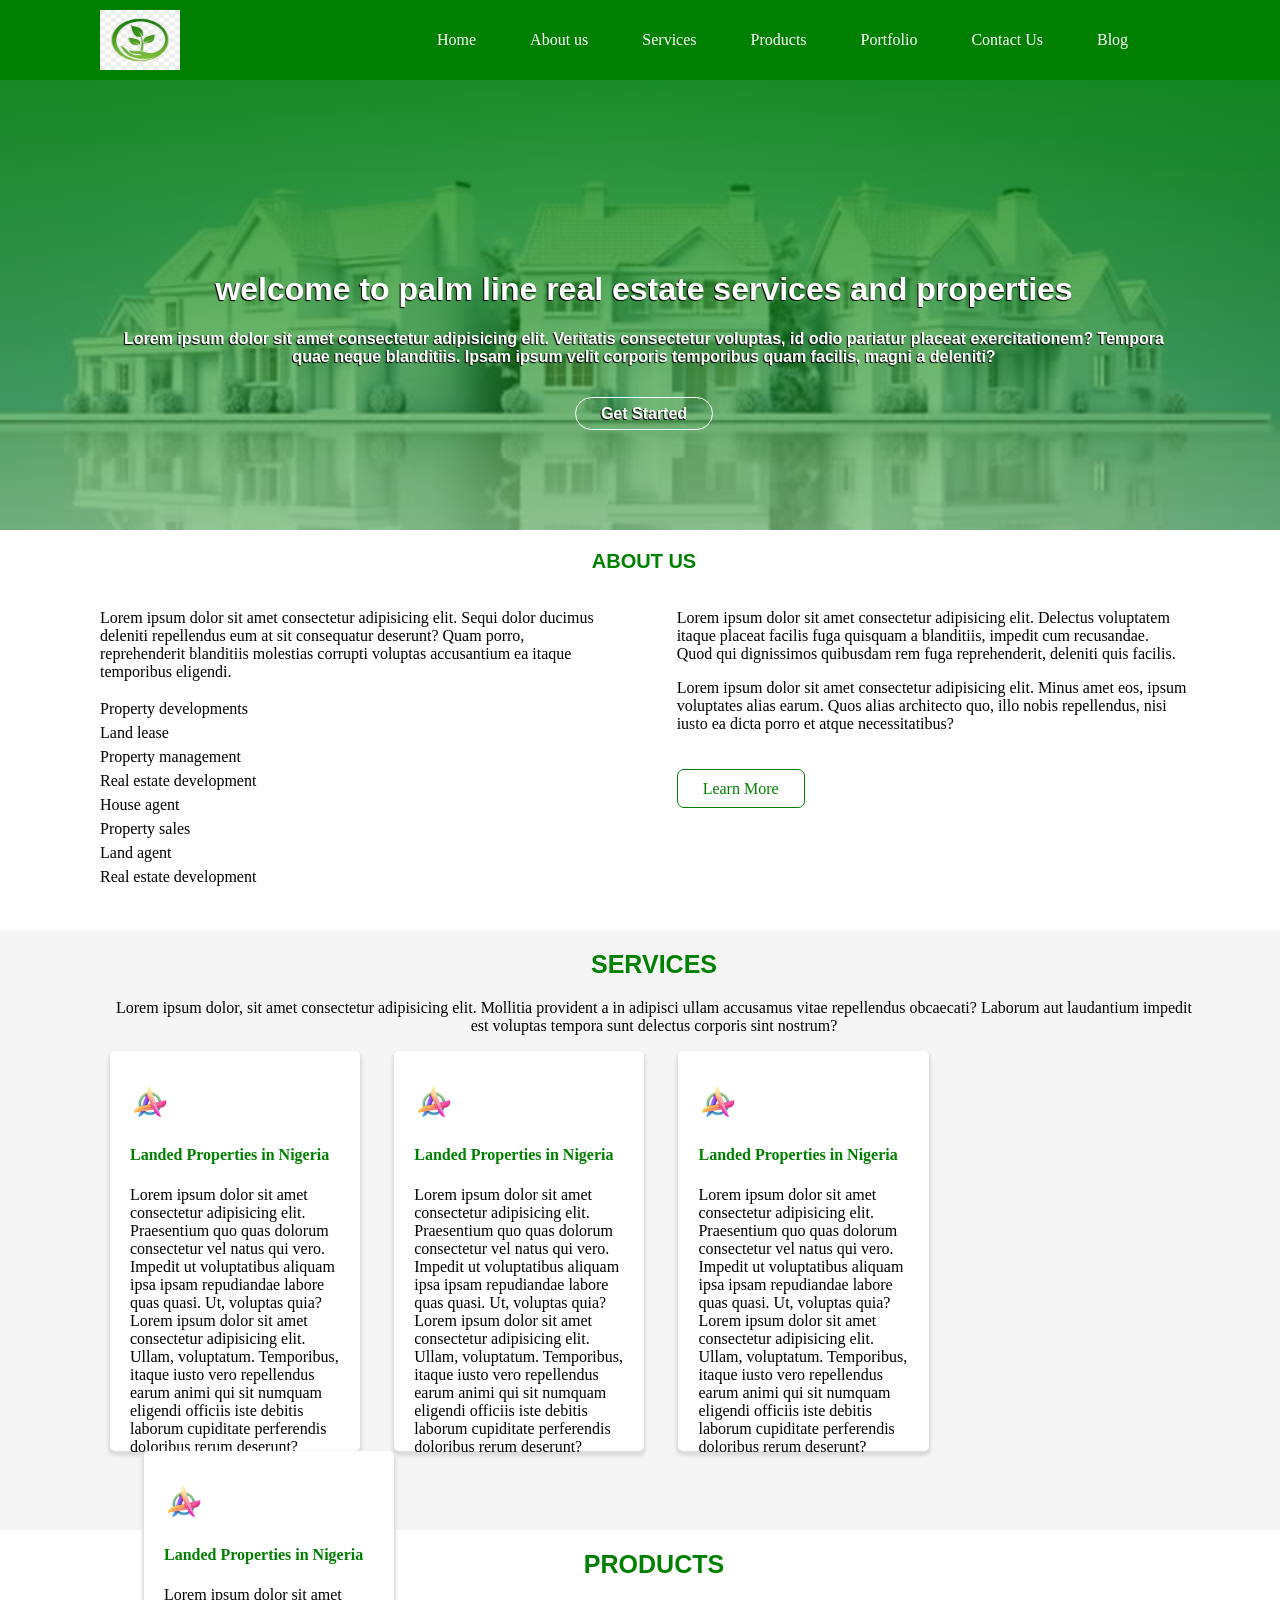
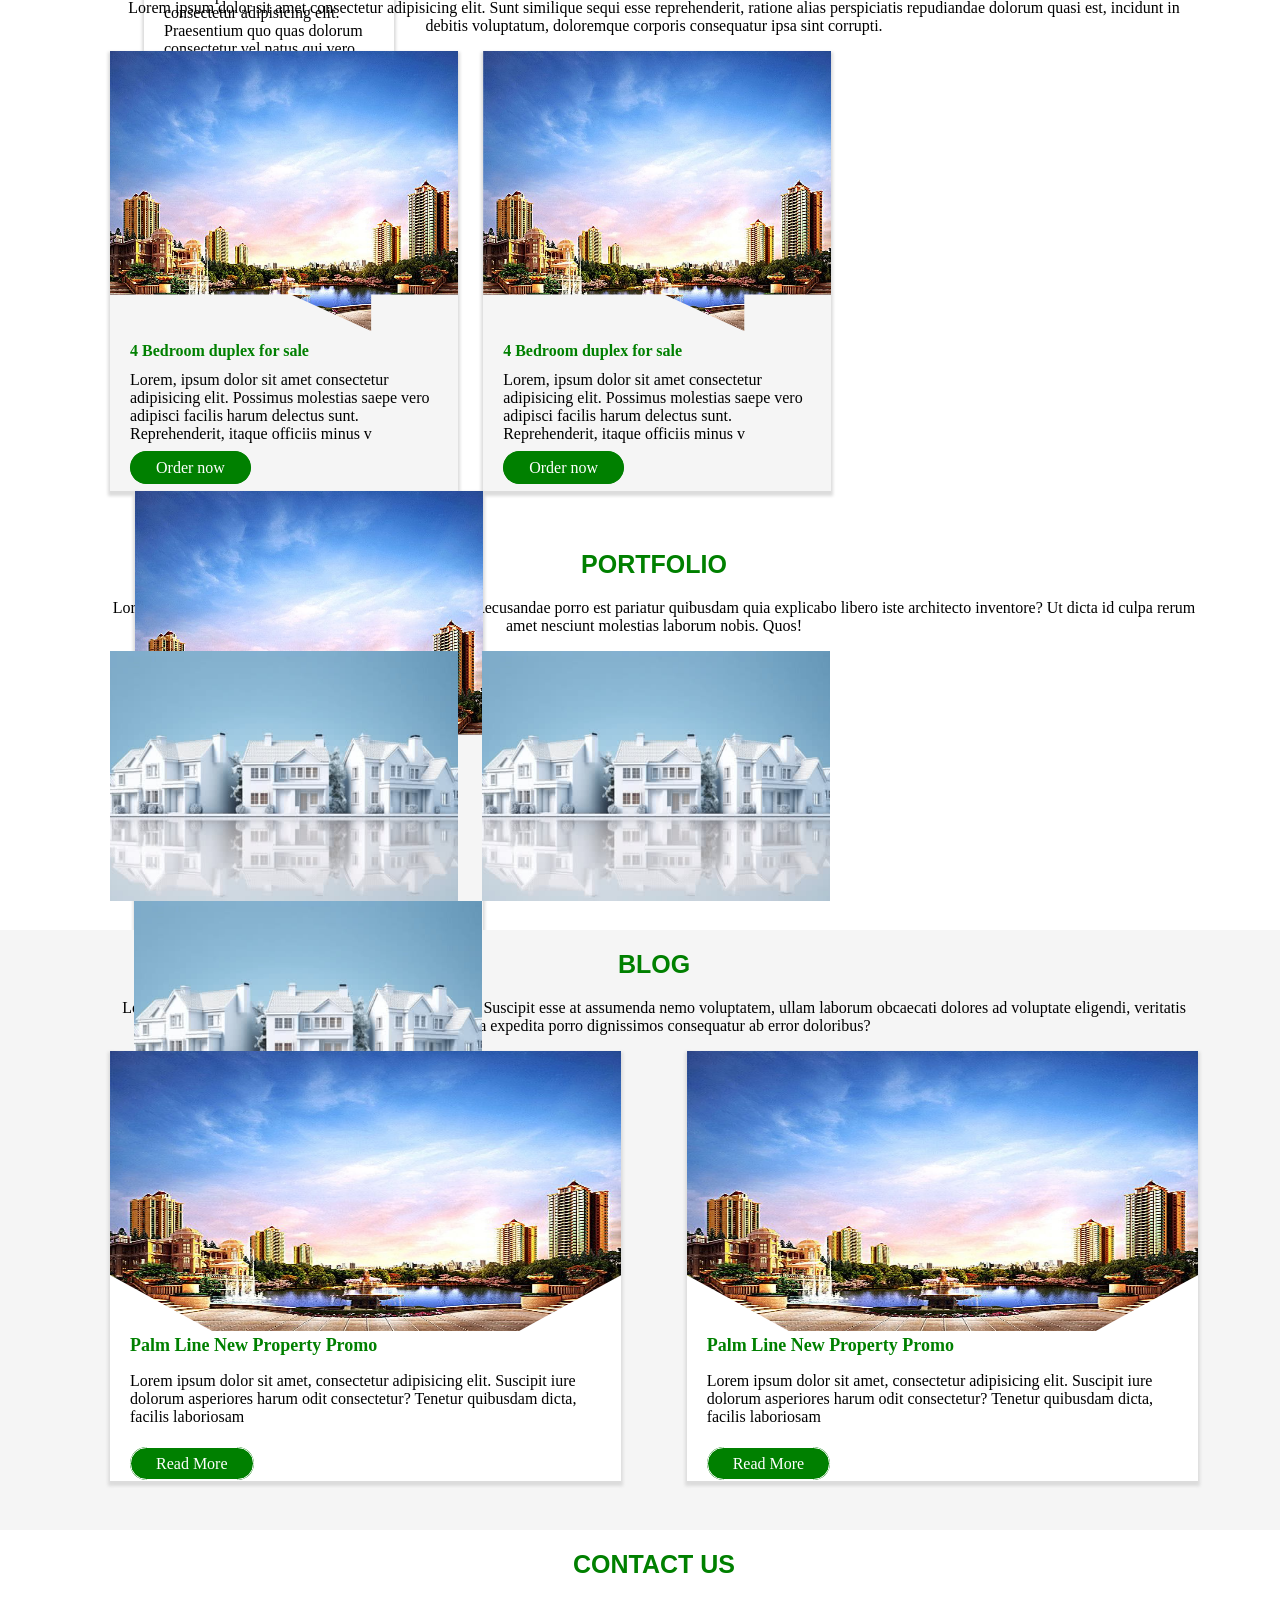
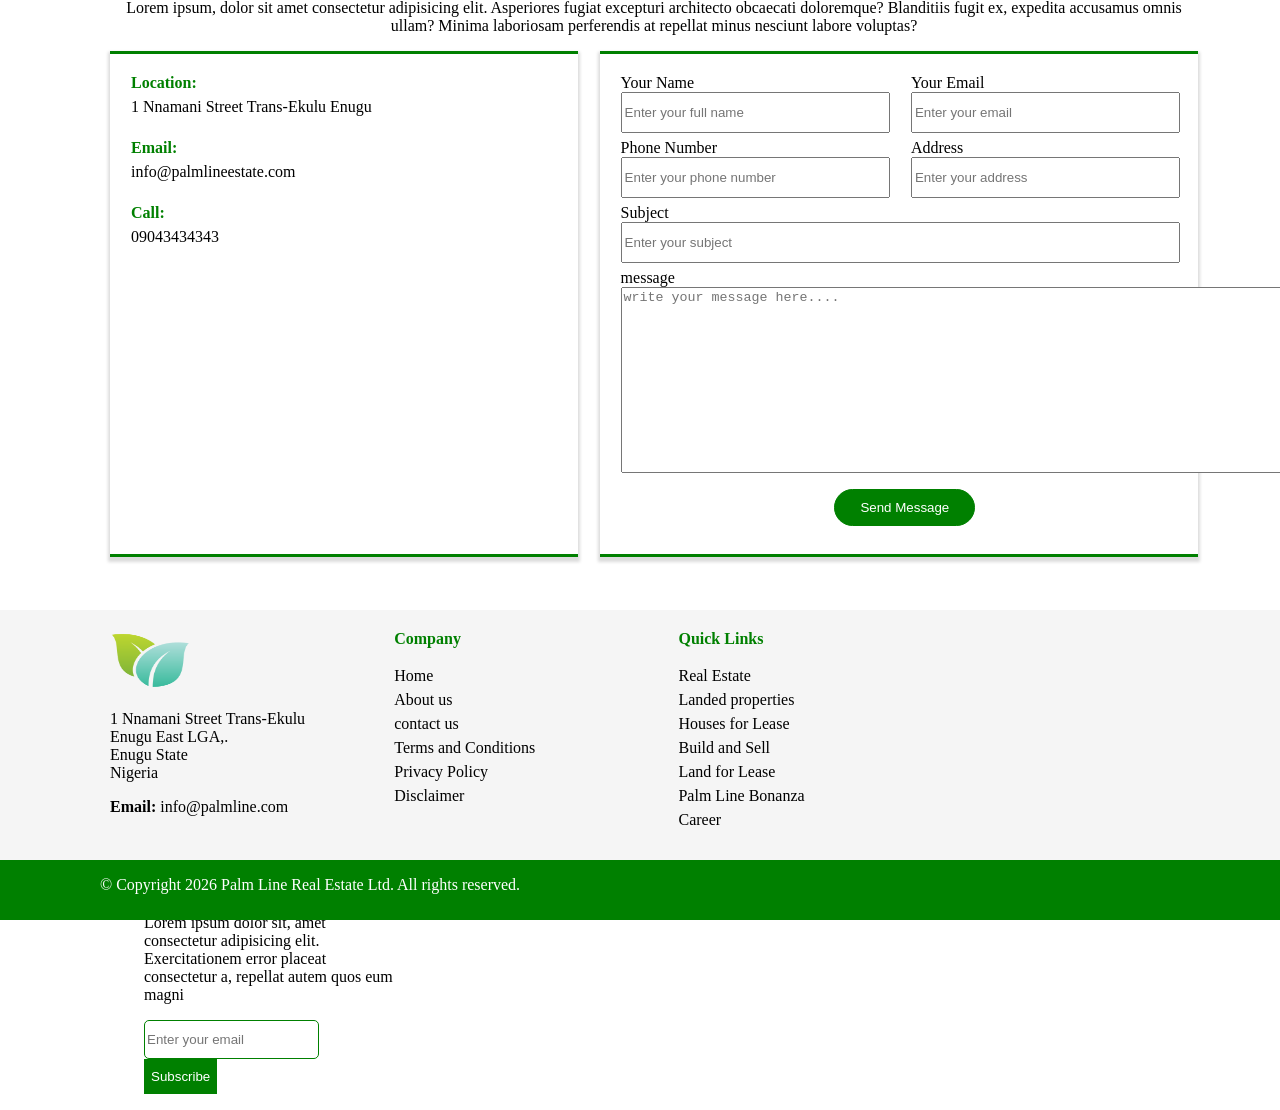
<file: index.html>
<!DOCTYPE html>
<html lang="en">
<head>
    <meta charset="UTF-8">
    <meta name="viewport" content="width=device-width, initial-scale=1.0">
    <link rel="stylesheet" href="css/style.css" type="text/css">
    <title>Palm line | homes</title>
</head>
<body>
    <!--header begings-->
    <header id="header">
        <div class="nav">
            <div class="logo">
                <a href="index.html">
                    <img src="image/picturepng.png" alt="logo">
                </a>
            </div>
            <div class="navbar">
                <ul>
                    <li><a href="index.html">Home</a></li>
                    <li><a href="about-us.html">About us</a></li>
                    <li><a href="services.html">Services</a></li>
                    <li><a href="products.html">Products</a></li>
                    <li><a href="portfolio.html">Portfolio</a></li>
                    <li><a href="contact-us.html">Contact Us</a></li>
                    <li><a href="blog.html">Blog</a></li>
                </ul>
            </div>
        </div>
    </header> <!--header ends-->
    <div class="hero">
        <div class="myhero">
            <h1>welcome to palm line real estate services and properties</h1>
            <p>
                Lorem ipsum dolor sit amet consectetur adipisicing elit. 
                Veritatis consectetur voluptas, id odio pariatur placeat exercitationem? 
                Tempora quae neque blanditiis. Ipsam ipsum velit corporis temporibus quam facilis, magni a deleniti?
            </p>
            <a href="#">Get Started</a>
        </div>
    </div><!--hero section ends-->
    <!--main begins-->
    <main id="main">
       <!--section about us begins--> 
       <section id="about">
          <div class="about">
            <span>ABOUT US</span>
            <div class="my_about">
                <p>
                    Lorem ipsum dolor sit amet consectetur adipisicing elit.
                     Sequi dolor ducimus deleniti repellendus eum at sit consequatur deserunt?
                      Quam porro, reprehenderit blanditiis molestias corrupti voluptas
                       accusantium ea itaque temporibus eligendi.
                </p>
                <ul>
                    <li>Property developments</li>
                    <li>Land lease</li>
                    <li>Property management</li>
                    <li>Real estate development</li>
                    <li>House agent</li>
                    <li>Property sales</li>
                    <li>Land agent</li>
                    <li>Real estate development</li>
                </ul>
            </div>
            <div class="my_about aba">
                <p>
                    Lorem ipsum dolor sit amet consectetur adipisicing elit.
                     Delectus voluptatem itaque placeat facilis fuga quisquam a blanditiis,
                      impedit cum recusandae. Quod qui dignissimos quibusdam rem fuga reprehenderit,
                       deleniti quis facilis.
                </p>
                <p>
                    Lorem ipsum dolor sit amet consectetur adipisicing elit. Minus amet eos, 
                    ipsum voluptates alias earum. Quos alias architecto quo, illo nobis repellendus, 
                    nisi iusto ea dicta porro et atque necessitatibus?
                </p>
                <a href="">Learn More</a>
            </div>
          </div>
       </section><!--section about ends-->
       <!-- section services begins -->
        <section id="services">
            <div class="services">
                <span>SERVICES</span>
                <p>
                    Lorem ipsum dolor, sit amet consectetur adipisicing elit. 
                    Mollitia provident a in adipisci ullam accusamus vitae repellendus obcaecati? 
                    Laborum aut laudantium impedit est voluptas tempora sunt delectus corporis sint nostrum?
                </p>
                <div class="myserve obi">
                    <img src="image/magnific image.jpg" alt="services">
                    <h4><a href="#">Landed Properties in Nigeria</a></h4>
                    <p>
                        Lorem ipsum dolor sit amet consectetur adipisicing elit. 
                        Praesentium quo quas dolorum consectetur vel natus qui vero. Impedit ut 
                        voluptatibus aliquam ipsa ipsam repudiandae labore quas quasi. 
                        Ut, voluptas quia?
                        Lorem ipsum dolor sit amet consectetur adipisicing elit. Ullam, voluptatum. 
                        Temporibus, itaque iusto vero repellendus earum animi qui sit numquam eligendi 
                        officiis iste debitis laborum cupiditate perferendis doloribus rerum deserunt?
                    </p>
                </div>
                <div class="myserve">
                    <img src="image/magnific image.jpg" alt="services">
                    <h4><a href="#">Landed Properties in Nigeria</a></h4>
                    <p>
                        Lorem ipsum dolor sit amet consectetur adipisicing elit. 
                        Praesentium quo quas dolorum consectetur vel natus qui vero. Impedit ut 
                        voluptatibus aliquam ipsa ipsam repudiandae labore quas quasi. 
                        Ut, voluptas quia?
                        Lorem ipsum dolor sit amet consectetur adipisicing elit. Ullam, voluptatum. 
                        Temporibus, itaque iusto vero repellendus earum animi qui sit numquam eligendi 
                        officiis iste debitis laborum cupiditate perferendis doloribus rerum deserunt?
                    </p>
                </div>
                <div class="myserve">
                    <img src="image/magnific image.jpg" alt="services">
                    <h4><a href="#">Landed Properties in Nigeria</a></h4>
                    <p>
                        Lorem ipsum dolor sit amet consectetur adipisicing elit. 
                        Praesentium quo quas dolorum consectetur vel natus qui vero. Impedit ut 
                        voluptatibus aliquam ipsa ipsam repudiandae labore quas quasi. 
                        Ut, voluptas quia?
                        Lorem ipsum dolor sit amet consectetur adipisicing elit. Ullam, voluptatum. 
                        Temporibus, itaque iusto vero repellendus earum animi qui sit numquam eligendi 
                        officiis iste debitis laborum cupiditate perferendis doloribus rerum deserunt?
                    </p>
                </div>
                <div class="myserve">
                    <img src="image/magnific image.jpg" alt="services">
                    <h4><a href="#">Landed Properties in Nigeria</a></h4>
                    <p>
                        Lorem ipsum dolor sit amet consectetur adipisicing elit. 
                        Praesentium quo quas dolorum consectetur vel natus qui vero. Impedit ut 
                        voluptatibus aliquam ipsa ipsam repudiandae labore quas quasi. 
                        Ut, voluptas quia?
                        Lorem ipsum dolor sit amet consectetur adipisicing elit. Ullam, voluptatum. 
                        Temporibus, itaque iusto vero repellendus earum animi qui sit numquam eligendi 
                        officiis iste debitis laborum cupiditate perferendis doloribus rerum deserunt?
                    </p>
                </div>
            </div>
        </section><!--section services ends-->
        <!-- section products begins -->
         <section id="products">
            <div class="products">
                <span>PRODUCTS</span>
                <p>
                    Lorem ipsum dolor sit amet consectetur adipisicing elit. 
                    Sunt similique sequi esse reprehenderit, ratione alias perspiciatis repudiandae 
                    dolorum quasi est, incidunt in debitis voluptatum, doloremque corporis consequatur 
                    ipsa sint corrupti.
                </p>
                <div class="myproducts bobi">
                    <img src="image/realestate 3 img.jpg" alt="products">
                    <h4>4 Bedroom duplex for sale</h4>
                    <p>
                        Lorem, ipsum dolor sit amet consectetur adipisicing elit. 
                        Possimus molestias saepe vero adipisci facilis harum delectus sunt. 
                        Reprehenderit, itaque officiis minus v
                    </p>
                    <a href="#">Order now</a>
                </div>
                <div class="myproducts">
                    <img src="image/realestate 3 img.jpg" alt="products">
                    <h4>4 Bedroom duplex for sale</h4>
                    <p>
                        Lorem, ipsum dolor sit amet consectetur adipisicing elit. 
                        Possimus molestias saepe vero adipisci facilis harum delectus sunt. 
                        Reprehenderit, itaque officiis minus v
                    </p>
                    <a href="#">Order now</a>
                </div>
                <div class="myproducts">
                    <img src="image/realestate 3 img.jpg" alt="products">
                    <h4>4 Bedroom duplex for sale</h4>
                    <p>
                        Lorem, ipsum dolor sit amet consectetur adipisicing elit. 
                        Possimus molestias saepe vero adipisci facilis harum delectus sunt. 
                        Reprehenderit, itaque officiis minus v
                    </p>
                    <a href="#">Order now</a>
                </div>
            </div>
        </section><!--section products ends-->
        <!-- section portfolio begins -->
         <section id="portfolio">
            <div class="portfolio">
                <span>PORTFOLIO</span>
                <p>
                    Lorem ipsum dolor sit amet consectetur adipisicing elit. 
                    Recusandae porro est pariatur quibusdam quia explicabo libero 
                    iste architecto inventore? Ut dicta id culpa rerum amet nesciunt molestias laborum nobis. Quos!
                </p>
                <div class="my_portfolio ada">
                    <div class="appear">
                        <p>Palm Line Lagos Estate</p>
                        <a href="#">View</a>
                    </div>
                </div>
                <div class="my_portfolio">
                    <div class="appear">
                        <p>Palm Line Lagos Estate</p>
                        <a href="#">View</a>
                    </div>
                </div>
                <div class="my_portfolio">
                    <div class="appear">
                        <p>Palm Line Lagos Estate</p>
                        <a href="#">View</a>
                    </div>
                </div>
            </div>
         </section><!--section portfolio ends-->
         <!-- section blog begins -->
          <section id="blog">
            <div class="blog">
                <span>BLOG</span>
                <p class="amy">
                    Lorem ipsum dolor sit amet consectetur adipisicing elit. 
                    Suscipit esse at assumenda nemo voluptatem, ullam laborum obcaecati 
                    dolores ad voluptate eligendi, veritatis minima expedita porro dignissimos 
                    consequatur ab error doloribus?
                </p>
                <div class="my_blog">
                    <img src="image/realestate 3 img.jpg" alt="blog post">
                    <h4>Palm Line New Property Promo</h4>
                    <p>
                        Lorem ipsum dolor sit amet, consectetur adipisicing elit. 
                        Suscipit iure dolorum asperiores harum odit consectetur? 
                        Tenetur quibusdam dicta, facilis laboriosam 
                    </p>
                    <a href="#">Read More</a>
                </div>
                <div class="my_blog nnena">
                    <img src="image/realestate 3 img.jpg" alt="blog post">
                    <h4>Palm Line New Property Promo</h4>
                    <p>
                        Lorem ipsum dolor sit amet, consectetur adipisicing elit. 
                        Suscipit iure dolorum asperiores harum odit consectetur? 
                        Tenetur quibusdam dicta, facilis laboriosam 
                    </p>
                    <a href="#">Read More</a>
                </div>
            </div>
          </section><!--section blog ends-->
          <!-- section contact us begins -->
           <section id="contact">
            <div class="contact">
                <span>CONTACT US</span>
                <p>
                    Lorem ipsum, dolor sit amet consectetur adipisicing elit. 
                    Asperiores fugiat excepturi architecto obcaecati doloremque? 
                    Blanditiis fugit ex, expedita accusamus omnis ullam? Minima 
                    laboriosam perferendis at repellat minus nesciunt labore voluptas?
                </p>
                <div class="map">
                    <div class="hold">
                        <h4>Location:</h4>
                        <p>
                            1 Nnamani Street Trans-Ekulu Enugu
                        </p>
                    </div>
                    <div class="hold rat">
                        <h4>Email:</h4>
                        <p>
                            info@palmlineestate.com
                        </p>
                    </div>
                    <div class="hold rat">
                        <h4>Call:</h4>
                        <p>
                            09043434343
                        </p>
                    </div>
                    <div class="hold rat cat">
                        <iframe src="https://www.google.com/maps/embed?pb=!1m18!1m12!1m3!1d3964.2693185222297!2d7.498555674719006!3d6.487540223580739!2m3!1f0!2f0!3f0!3m2!1i1024!2i768!4f13.1!3m3!1m2!1s0x1044a30cf99b8281%3A0x6b6a0acb9dd3abe9!2s1%20Nnamani%20St%2C%20Trans-Ekulu%2C%20Enugu%20400103%2C%20Enugu!5e0!3m2!1sen!2sng!4v1780411104634!5m2!1sen!2sng" width="100%" height="260" style="border:0;" allowfullscreen="" loading="lazy" referrerpolicy="no-referrer-when-downgrade"></iframe>
                    </div>
                </div>
                <div class="message">
                    <form action="" method="post" enctype="multipart/form-data" autocomplete="00">
                    <div class="mercy">
                        <label for="fullname">Your Name</label>
                        <input type="text" name="fullname" id="fullname" placeholder="Enter your full name" required>
                    </div>
                    <div class="mercy">
                         <label for="email">Your Email</label>
                        <input type="email" name="email" id="email" placeholder="Enter your email" required>
                    </div>
                     <div class="mercy op">
                        <label for="phone">Phone Number</label>
                        <input type="tel" name="phone" id="phone" placeholder="Enter your phone number" required>
                    </div>
                    <div class="mercy op">
                         <label for="address">Address</label>
                        <input type="address" name="address" id="address" placeholder="Enter your address" required>
                    </div>
                    <div class="mercy op pp">
                         <label for="address">Subject</label>
                        <input type="address" name="subject" id="subject" placeholder="Enter your subject" required>
                    </div>
                    <div class="mercy op pp rp">
                        <label for="message">message</label>
                        <textarea name="messages" id="message" placeholder="write your message here...." cols="88" rows="12"></textarea>
                    </div>
                    <div class="mercy op pp cp">
                        <button type="submit" title="Send Message" name="submit">Send Message</button>
                    </div>
                    </form>
                </div>
            </div>
           </section><!--section contact us ends-->
           </main><!--main ends-->
           <!-- section footer begins -->
            <footer id="footer">
                <div class="main_footer">
                    <div class="footer">
                        <div class="my_footer foot">
                            <img src="image/logoimage.png" alt="footer logo">
                            <p>
                                1 Nnamani Street Trans-Ekulu <br>
                                Enugu East LGA,. <br>
                                Enugu State <br>
                                Nigeria
                            </p>
                            <p>
                                <b>Email: </b> info@palmline.com
                            </p>
                        </div>
                        <div class="my_footer">
                            <h6>Company</h6>
                            <ul>
                                <li><a href="index.html">Home</a></li>
                                <li><a href="#">About us</a></li>
                                <li><a href="#">contact us</a></li>
                                <li><a href="#">Terms and Conditions</a></li>
                                <li><a href="#">Privacy Policy</a></li>
                                <li><a href="#">Disclaimer</a></li>
                            </ul>
                        </div>
                        <div class="my_footer">
                            <h6>Quick Links</h6>
                            <ul>
                                <li><a href="#">Real Estate</a></li>
                                <li><a href="#">Landed properties</a></li>
                                <li><a href="#">Houses for Lease</a></li>
                                <li><a href="#">Build and Sell</a></li>
                                <li><a href="#">Land for Lease</a></li>
                                <li><a href="#">Palm Line Bonanza</a></li>
                                <li><a href="#">Career</a></li>
                            </ul>
                        </div>
                        <div class="my_footer">
                            <h6>News Letter</h6>
                            <p>
                                Lorem ipsum dolor sit, amet consectetur adipisicing elit. 
                                Exercitationem error placeat consectetur a, repellat autem quos 
                                eum magni 
                            </p>
                            <form action="" method="post" enctype="multipart/form-data">
                                <input type="text" name="subscribe" required placeholder="Enter your email">
                                <button type="submit" name="mysubmit" title="subscribe">Subscribe</button>
                            </form>
                        </div>
                    </div>
                </div>
                <div class="minor_footer">
                    <p>
                        &copy; Copyright 2026 Palm Line Real Estate Ltd. All rights reserved.
                    </p>
                </div>
            </footer><!--section footer ends-->
</body>
</html>
</file>
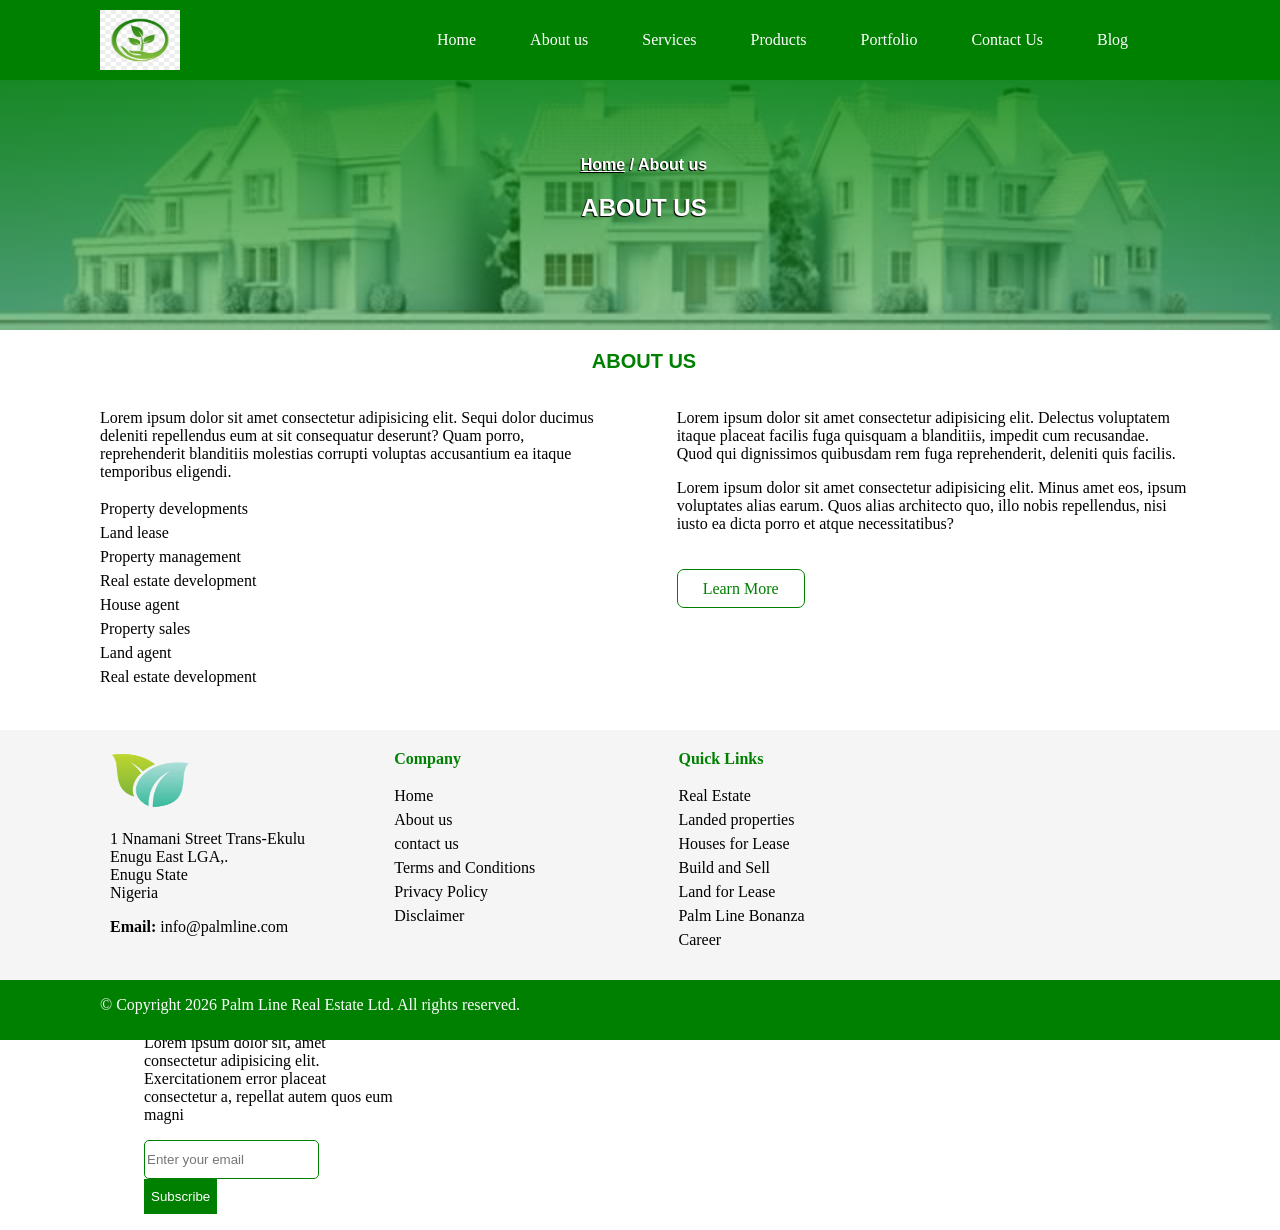
<file: about-us.html>
<!DOCTYPE html>
<html lang="en">
<head>
    <meta charset="UTF-8">
    <meta name="viewport" content="width=device-width, initial-scale=1.0">
    <meta name="description" content="Palm Line Real Estate mission and Vision">
    <link rel="stylesheet" href="css/style.css" type="text/css">
    <title>Palm line | About us</title>
</head>
<body>
    <!--header begings-->
    <header id="header">
        <div class="nav">
            <div class="logo">
                <a href="index.html">
                    <img src="image/picturepng.png" alt="logo">
                </a>
            </div>
            <div class="navbar">
                <ul>
                    <li><a href="index.html">Home</a></li>
                    <li><a href="about-us.html">About us</a></li>
                    <li><a href="services.html">Services</a></li>
                    <li><a href="products.html">Products</a></li>
                    <li><a href="portfolio.html">Portfolio</a></li>
                    <li><a href="contact-us.html">Contact Us</a></li>
                    <li><a href="blog.html">Blog</a></li>
                </ul>
            </div>
        </div>
    </header> <!--header ends-->
    <div class="hero1">
        <div class="myhero1">
             <!-- breadcrumb -->
              <ul>
                <li><a href="index.html">Home</a></li>
                <li>/ About us</li>
              </ul>
              <h2>ABOUT US</h2>
        </div>
    </div><!--hero section ends-->
    <!--main begins-->
    <main id="main">
       <!--section about us begins-->
       <section id="about">
          <div class="about">
            <span>ABOUT US</span>
            <div class="my_about">
                <p>
                    Lorem ipsum dolor sit amet consectetur adipisicing elit.
                     Sequi dolor ducimus deleniti repellendus eum at sit consequatur deserunt?
                      Quam porro, reprehenderit blanditiis molestias corrupti voluptas
                       accusantium ea itaque temporibus eligendi.
                </p>
                <ul>
                    <li>Property developments</li>
                    <li>Land lease</li>
                    <li>Property management</li>
                    <li>Real estate development</li>
                    <li>House agent</li>
                    <li>Property sales</li>
                    <li>Land agent</li>
                    <li>Real estate development</li>
                </ul>
            </div>
            <div class="my_about aba">
                <p>
                    Lorem ipsum dolor sit amet consectetur adipisicing elit.
                     Delectus voluptatem itaque placeat facilis fuga quisquam a blanditiis,
                      impedit cum recusandae. Quod qui dignissimos quibusdam rem fuga reprehenderit,
                       deleniti quis facilis.
                </p>
                <p>
                    Lorem ipsum dolor sit amet consectetur adipisicing elit. Minus amet eos, 
                    ipsum voluptates alias earum. Quos alias architecto quo, illo nobis repellendus, 
                    nisi iusto ea dicta porro et atque necessitatibus?
                </p>
                <a href="">Learn More</a>
            </div>
          </div>
       </section><!--section about ends-->
       <!-- section services begins -->
        <!--<section id="services">
            <div class="services">
                <span>SERVICES</span>
                <p>
                    Lorem ipsum dolor, sit amet consectetur adipisicing elit. 
                    Mollitia provident a in adipisci ullam accusamus vitae repellendus obcaecati? 
                    Laborum aut laudantium impedit est voluptas tempora sunt delectus corporis sint nostrum?
                </p>
                <div class="myserve obi">
                    <img src="image/magnific image.jpg" alt="services">
                    <h4><a href="#">Landed Properties in Nigeria</a></h4>
                    <p>
                        Lorem ipsum dolor sit amet consectetur adipisicing elit. 
                        Praesentium quo quas dolorum consectetur vel natus qui vero. Impedit ut 
                        voluptatibus aliquam ipsa ipsam repudiandae labore quas quasi. 
                        Ut, voluptas quia?
                        Lorem ipsum dolor sit amet consectetur adipisicing elit. Ullam, voluptatum. 
                        Temporibus, itaque iusto vero repellendus earum animi qui sit numquam eligendi 
                        officiis iste debitis laborum cupiditate perferendis doloribus rerum deserunt?
                    </p>
                </div>
                <div class="myserve">
                    <img src="image/magnific image.jpg" alt="services">
                    <h4><a href="#">Landed Properties in Nigeria</a></h4>
                    <p>
                        Lorem ipsum dolor sit amet consectetur adipisicing elit. 
                        Praesentium quo quas dolorum consectetur vel natus qui vero. Impedit ut 
                        voluptatibus aliquam ipsa ipsam repudiandae labore quas quasi. 
                        Ut, voluptas quia?
                        Lorem ipsum dolor sit amet consectetur adipisicing elit. Ullam, voluptatum. 
                        Temporibus, itaque iusto vero repellendus earum animi qui sit numquam eligendi 
                        officiis iste debitis laborum cupiditate perferendis doloribus rerum deserunt?
                    </p>
                </div>
                <div class="myserve">
                    <img src="image/magnific image.jpg" alt="services">
                    <h4><a href="#">Landed Properties in Nigeria</a></h4>
                    <p>
                        Lorem ipsum dolor sit amet consectetur adipisicing elit. 
                        Praesentium quo quas dolorum consectetur vel natus qui vero. Impedit ut 
                        voluptatibus aliquam ipsa ipsam repudiandae labore quas quasi. 
                        Ut, voluptas quia?
                        Lorem ipsum dolor sit amet consectetur adipisicing elit. Ullam, voluptatum. 
                        Temporibus, itaque iusto vero repellendus earum animi qui sit numquam eligendi 
                        officiis iste debitis laborum cupiditate perferendis doloribus rerum deserunt?
                    </p>
                </div>
                <div class="myserve">
                    <img src="image/magnific image.jpg" alt="services">
                    <h4><a href="#">Landed Properties in Nigeria</a></h4>
                    <p>
                        Lorem ipsum dolor sit amet consectetur adipisicing elit. 
                        Praesentium quo quas dolorum consectetur vel natus qui vero. Impedit ut 
                        voluptatibus aliquam ipsa ipsam repudiandae labore quas quasi. 
                        Ut, voluptas quia?
                        Lorem ipsum dolor sit amet consectetur adipisicing elit. Ullam, voluptatum. 
                        Temporibus, itaque iusto vero repellendus earum animi qui sit numquam eligendi 
                        officiis iste debitis laborum cupiditate perferendis doloribus rerum deserunt?
                    </p>
                </div>
            </div>
        </section>--><!--section services ends-->
        <!-- section products begins -->
         <!--<section id="products">
            <div class="products">
                <span>PRODUCTS</span>
                <p>
                    Lorem ipsum dolor sit amet consectetur adipisicing elit. 
                    Sunt similique sequi esse reprehenderit, ratione alias perspiciatis repudiandae 
                    dolorum quasi est, incidunt in debitis voluptatum, doloremque corporis consequatur 
                    ipsa sint corrupti.
                </p>
                <div class="myproducts bobi">
                    <img src="image/realestate 3 img.jpg" alt="products">
                    <h4>4 Bedroom duplex for sale</h4>
                    <p>
                        Lorem, ipsum dolor sit amet consectetur adipisicing elit. 
                        Possimus molestias saepe vero adipisci facilis harum delectus sunt. 
                        Reprehenderit, itaque officiis minus v
                    </p>
                    <a href="#">Order now</a>
                </div>
                <div class="myproducts">
                    <img src="image/realestate 3 img.jpg" alt="products">
                    <h4>4 Bedroom duplex for sale</h4>
                    <p>
                        Lorem, ipsum dolor sit amet consectetur adipisicing elit. 
                        Possimus molestias saepe vero adipisci facilis harum delectus sunt. 
                        Reprehenderit, itaque officiis minus v
                    </p>
                    <a href="#">Order now</a>
                </div>
                <div class="myproducts">
                    <img src="image/realestate 3 img.jpg" alt="products">
                    <h4>4 Bedroom duplex for sale</h4>
                    <p>
                        Lorem, ipsum dolor sit amet consectetur adipisicing elit. 
                        Possimus molestias saepe vero adipisci facilis harum delectus sunt. 
                        Reprehenderit, itaque officiis minus v
                    </p>
                    <a href="#">Order now</a>
                </div>
            </div>
        </section>--><!--section products ends-->
        <!-- section portfolio begins -->
         <!--<section id="portfolio">
            <div class="portfolio">
                <span>PORTFOLIO</span>
                <p>
                    Lorem ipsum dolor sit amet consectetur adipisicing elit. 
                    Recusandae porro est pariatur quibusdam quia explicabo libero 
                    iste architecto inventore? Ut dicta id culpa rerum amet nesciunt molestias laborum nobis. Quos!
                </p>
                <div class="my_portfolio ada">
                    <div class="appear">
                        <p>Palm Line Lagos Estate</p>
                        <a href="#">View</a>
                    </div>
                </div>
                <div class="my_portfolio">
                    <div class="appear">
                        <p>Palm Line Lagos Estate</p>
                        <a href="#">View</a>
                    </div>
                </div>
                <div class="my_portfolio">
                    <div class="appear">
                        <p>Palm Line Lagos Estate</p>
                        <a href="#">View</a>
                    </div>
                </div>
            </div>
         </section>--><!--section portfolio ends-->
         <!-- section blog begins -->
          <!--<section id="blog">
            <div class="blog">
                <span>BLOG</span>
                <p class="amy">
                    Lorem ipsum dolor sit amet consectetur adipisicing elit. 
                    Suscipit esse at assumenda nemo voluptatem, ullam laborum obcaecati 
                    dolores ad voluptate eligendi, veritatis minima expedita porro dignissimos 
                    consequatur ab error doloribus?
                </p>
                <div class="my_blog">
                    <img src="image/realestate 3 img.jpg" alt="blog post">
                    <h4>Palm Line New Property Promo</h4>
                    <p>
                        Lorem ipsum dolor sit amet, consectetur adipisicing elit. 
                        Suscipit iure dolorum asperiores harum odit consectetur? 
                        Tenetur quibusdam dicta, facilis laboriosam 
                    </p>
                    <a href="#">Read More</a>
                </div>
                <div class="my_blog nnena">
                    <img src="image/realestate 3 img.jpg" alt="blog post">
                    <h4>Palm Line New Property Promo</h4>
                    <p>
                        Lorem ipsum dolor sit amet, consectetur adipisicing elit. 
                        Suscipit iure dolorum asperiores harum odit consectetur? 
                        Tenetur quibusdam dicta, facilis laboriosam 
                    </p>
                    <a href="#">Read More</a>
                </div>
            </div>
          </section>--><!--section blog ends-->
          <!-- section contact us begins -->
           <!--<section id="contact">
            <div class="contact">
                <span>CONTACT US</span>
                <p>
                    Lorem ipsum, dolor sit amet consectetur adipisicing elit. 
                    Asperiores fugiat excepturi architecto obcaecati doloremque? 
                    Blanditiis fugit ex, expedita accusamus omnis ullam? Minima 
                    laboriosam perferendis at repellat minus nesciunt labore voluptas?
                </p>
                <div class="map">
                    <div class="hold">
                        <h4>Location:</h4>
                        <p>
                            1 Nnamani Street Trans-Ekulu Enugu
                        </p>
                    </div>
                    <div class="hold rat">
                        <h4>Email:</h4>
                        <p>
                            info@palmlineestate.com
                        </p>
                    </div>
                    <div class="hold rat">
                        <h4>Call:</h4>
                        <p>
                            09043434343
                        </p>
                    </div>
                    <div class="hold rat cat">
                        <iframe src="https://www.google.com/maps/embed?pb=!1m18!1m12!1m3!1d3964.2693185222297!2d7.498555674719006!3d6.487540223580739!2m3!1f0!2f0!3f0!3m2!1i1024!2i768!4f13.1!3m3!1m2!1s0x1044a30cf99b8281%3A0x6b6a0acb9dd3abe9!2s1%20Nnamani%20St%2C%20Trans-Ekulu%2C%20Enugu%20400103%2C%20Enugu!5e0!3m2!1sen!2sng!4v1780411104634!5m2!1sen!2sng" width="100%" height="260" style="border:0;" allowfullscreen="" loading="lazy" referrerpolicy="no-referrer-when-downgrade"></iframe>
                    </div>
                </div>
                <div class="message">
                    <form action="" method="post" enctype="multipart/form-data" autocomplete="00">
                    <div class="mercy">
                        <label for="fullname">Your Name</label>
                        <input type="text" name="fullname" id="fullname" placeholder="Enter your full name" required>
                    </div>
                    <div class="mercy">
                         <label for="email">Your Email</label>
                        <input type="email" name="email" id="email" placeholder="Enter your email" required>
                    </div>
                     <div class="mercy op">
                        <label for="phone">Phone Number</label>
                        <input type="tel" name="phone" id="phone" placeholder="Enter your phone number" required>
                    </div>
                    <div class="mercy op">
                         <label for="address">Address</label>
                        <input type="address" name="address" id="address" placeholder="Enter your address" required>
                    </div>
                    <div class="mercy op pp">
                         <label for="address">Subject</label>
                        <input type="address" name="subject" id="subject" placeholder="Enter your subject" required>
                    </div>
                    <div class="mercy op pp rp">
                        <label for="message">message</label>
                        <textarea name="messages" id="message" placeholder="write your message here...." cols="88" rows="12"></textarea>
                    </div>
                    <div class="mercy op pp cp">
                        <button type="submit" title="Send Message" name="submit">Send Message</button>
                    </div>
                    </form>
                </div>
            </div>
           </section>--><!--section contact us ends-->
           </main><!--main ends-->
           <!-- section footer begins -->
            <footer id="footer">
                <div class="main_footer">
                    <div class="footer">
                        <div class="my_footer foot">
                            <img src="image/logoimage.png" alt="footer logo">
                            <p>
                                1 Nnamani Street Trans-Ekulu <br>
                                Enugu East LGA,. <br>
                                Enugu State <br>
                                Nigeria
                            </p>
                            <p>
                                <b>Email: </b> info@palmline.com
                            </p>
                        </div>
                        <div class="my_footer">
                            <h6>Company</h6>
                            <ul>
                                <li><a href="index.html">Home</a></li>
                                <li><a href="#">About us</a></li>
                                <li><a href="#">contact us</a></li>
                                <li><a href="#">Terms and Conditions</a></li>
                                <li><a href="#">Privacy Policy</a></li>
                                <li><a href="#">Disclaimer</a></li>
                            </ul>
                        </div>
                        <div class="my_footer">
                            <h6>Quick Links</h6>
                            <ul>
                                <li><a href="#">Real Estate</a></li>
                                <li><a href="#">Landed properties</a></li>
                                <li><a href="#">Houses for Lease</a></li>
                                <li><a href="#">Build and Sell</a></li>
                                <li><a href="#">Land for Lease</a></li>
                                <li><a href="#">Palm Line Bonanza</a></li>
                                <li><a href="#">Career</a></li>
                            </ul>
                        </div>
                        <div class="my_footer">
                            <h6>News Letter</h6>
                            <p>
                                Lorem ipsum dolor sit, amet consectetur adipisicing elit. 
                                Exercitationem error placeat consectetur a, repellat autem quos 
                                eum magni 
                            </p>
                            <form action="" method="post" enctype="multipart/form-data">
                                <input type="text" name="subscribe" required placeholder="Enter your email">
                                <button type="submit" name="mysubmit" title="subscribe">Subscribe</button>
                            </form>
                        </div>
                    </div>
                </div>
                <div class="minor_footer">
                    <p>
                        &copy; Copyright 2026 Palm Line Real Estate Ltd. All rights reserved.
                    </p>
                </div>
            </footer><!--section footer ends-->
</body>
</html>
</file>
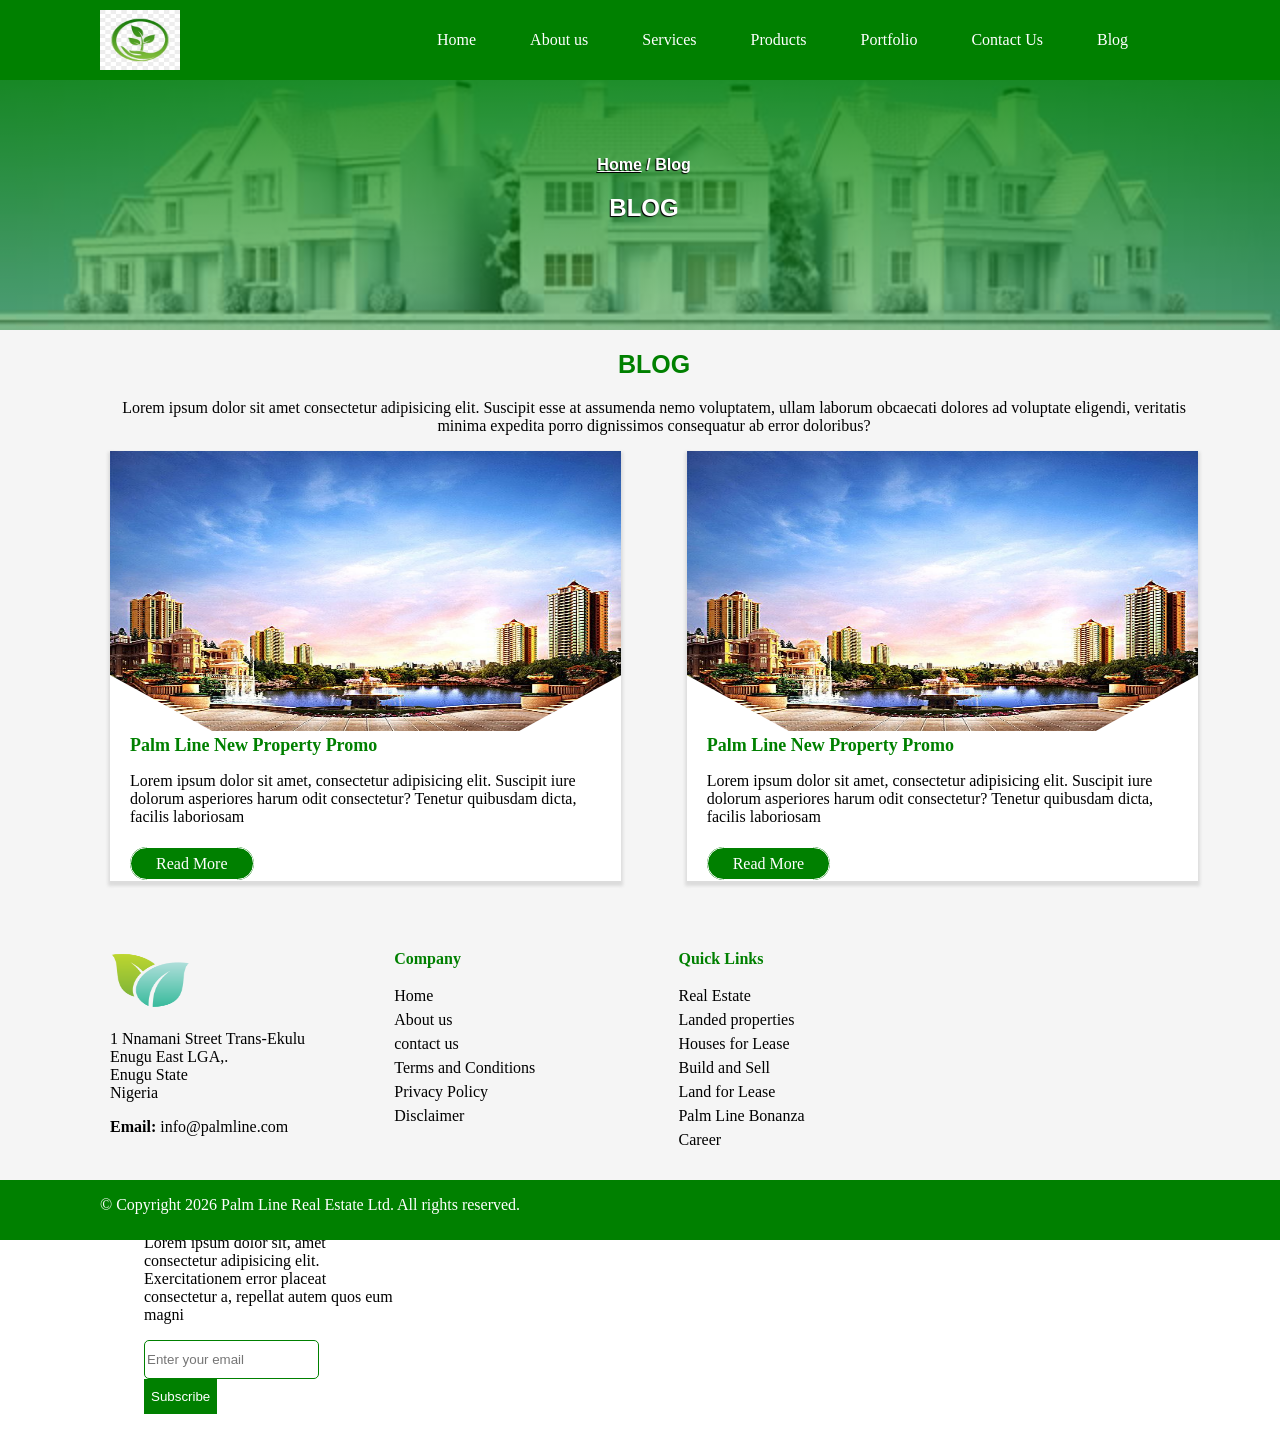
<file: blog.html>
<!DOCTYPE html>
<html lang="en">
<head>
    <meta charset="UTF-8">
    <meta name="viewport" content="width=device-width, initial-scale=1.0">
    <meta name="description" content="Palm Line Real Estate mission and Vision">
    <link rel="stylesheet" href="css/style.css" type="text/css">
    <title>Palm line | Blog</title>
</head>
<body>
    <!--header begings-->
    <header id="header">
        <div class="nav">
            <div class="logo">
                <a href="index.html">
                    <img src="image/picturepng.png" alt="logo">
                </a>
            </div>
            <div class="navbar">
                <ul>
                    <li><a href="index.html">Home</a></li>
                    <li><a href="about-us.html">About us</a></li>
                    <li><a href="services.html">Services</a></li>
                    <li><a href="products.html">Products</a></li>
                    <li><a href="portfolio.html">Portfolio</a></li>
                    <li><a href="contact-us.html">Contact Us</a></li>
                    <li><a href="blog.html">Blog</a></li>
                </ul>
            </div>
        </div>
    </header> <!--header ends-->
    <div class="hero1">
        <div class="myhero1">
             <!-- breadcrumb -->
              <ul>
                <li><a href="index.html">Home</a></li>
                <li>/ Blog</li>
              </ul>
              <h2>BLOG</h2>
        </div>
    </div><!--hero section ends-->
    <!--main begins-->
    <main id="main">
       <!--section about us begins-->
       <!--<section id="about">
          <div class="about">
            <span>ABOUT US</span>
            <div class="my_about">
                <p>
                    Lorem ipsum dolor sit amet consectetur adipisicing elit.
                     Sequi dolor ducimus deleniti repellendus eum at sit consequatur deserunt?
                      Quam porro, reprehenderit blanditiis molestias corrupti voluptas
                       accusantium ea itaque temporibus eligendi.
                </p>
                <ul>
                    <li>Property developments</li>
                    <li>Land lease</li>
                    <li>Property management</li>
                    <li>Real estate development</li>
                    <li>House agent</li>
                    <li>Property sales</li>
                    <li>Land agent</li>
                    <li>Real estate development</li>
                </ul>
            </div>
            <div class="my_about aba">
                <p>
                    Lorem ipsum dolor sit amet consectetur adipisicing elit.
                     Delectus voluptatem itaque placeat facilis fuga quisquam a blanditiis,
                      impedit cum recusandae. Quod qui dignissimos quibusdam rem fuga reprehenderit,
                       deleniti quis facilis.
                </p>
                <p>
                    Lorem ipsum dolor sit amet consectetur adipisicing elit. Minus amet eos, 
                    ipsum voluptates alias earum. Quos alias architecto quo, illo nobis repellendus, 
                    nisi iusto ea dicta porro et atque necessitatibus?
                </p>
                <a href="">Learn More</a>
            </div>
          </div>
       </section>--><!--section about ends-->
       <!-- section services begins -->
        <!--<section id="services">
            <div class="services">
                <span>SERVICES</span>
                <p>
                    Lorem ipsum dolor, sit amet consectetur adipisicing elit. 
                    Mollitia provident a in adipisci ullam accusamus vitae repellendus obcaecati? 
                    Laborum aut laudantium impedit est voluptas tempora sunt delectus corporis sint nostrum?
                </p>
                <div class="myserve obi">
                    <img src="image/magnific image.jpg" alt="services">
                    <h4><a href="#">Landed Properties in Nigeria</a></h4>
                    <p>
                        Lorem ipsum dolor sit amet consectetur adipisicing elit. 
                        Praesentium quo quas dolorum consectetur vel natus qui vero. Impedit ut 
                        voluptatibus aliquam ipsa ipsam repudiandae labore quas quasi. 
                        Ut, voluptas quia?
                        Lorem ipsum dolor sit amet consectetur adipisicing elit. Ullam, voluptatum. 
                        Temporibus, itaque iusto vero repellendus earum animi qui sit numquam eligendi 
                        officiis iste debitis laborum cupiditate perferendis doloribus rerum deserunt?
                    </p>
                </div>
                <div class="myserve">
                    <img src="image/magnific image.jpg" alt="services">
                    <h4><a href="#">Landed Properties in Nigeria</a></h4>
                    <p>
                        Lorem ipsum dolor sit amet consectetur adipisicing elit. 
                        Praesentium quo quas dolorum consectetur vel natus qui vero. Impedit ut 
                        voluptatibus aliquam ipsa ipsam repudiandae labore quas quasi. 
                        Ut, voluptas quia?
                        Lorem ipsum dolor sit amet consectetur adipisicing elit. Ullam, voluptatum. 
                        Temporibus, itaque iusto vero repellendus earum animi qui sit numquam eligendi 
                        officiis iste debitis laborum cupiditate perferendis doloribus rerum deserunt?
                    </p>
                </div>
                <div class="myserve">
                    <img src="image/magnific image.jpg" alt="services">
                    <h4><a href="#">Landed Properties in Nigeria</a></h4>
                    <p>
                        Lorem ipsum dolor sit amet consectetur adipisicing elit. 
                        Praesentium quo quas dolorum consectetur vel natus qui vero. Impedit ut 
                        voluptatibus aliquam ipsa ipsam repudiandae labore quas quasi. 
                        Ut, voluptas quia?
                        Lorem ipsum dolor sit amet consectetur adipisicing elit. Ullam, voluptatum. 
                        Temporibus, itaque iusto vero repellendus earum animi qui sit numquam eligendi 
                        officiis iste debitis laborum cupiditate perferendis doloribus rerum deserunt?
                    </p>
                </div>
                <div class="myserve">
                    <img src="image/magnific image.jpg" alt="services">
                    <h4><a href="#">Landed Properties in Nigeria</a></h4>
                    <p>
                        Lorem ipsum dolor sit amet consectetur adipisicing elit. 
                        Praesentium quo quas dolorum consectetur vel natus qui vero. Impedit ut 
                        voluptatibus aliquam ipsa ipsam repudiandae labore quas quasi. 
                        Ut, voluptas quia?
                        Lorem ipsum dolor sit amet consectetur adipisicing elit. Ullam, voluptatum. 
                        Temporibus, itaque iusto vero repellendus earum animi qui sit numquam eligendi 
                        officiis iste debitis laborum cupiditate perferendis doloribus rerum deserunt?
                    </p>
                </div>
            </div>
        </section>--><!--section services ends-->
        <!-- section products begins -->
         <!--<section id="products">
            <div class="products">
                <span>PRODUCTS</span>
                <p>
                    Lorem ipsum dolor sit amet consectetur adipisicing elit. 
                    Sunt similique sequi esse reprehenderit, ratione alias perspiciatis repudiandae 
                    dolorum quasi est, incidunt in debitis voluptatum, doloremque corporis consequatur 
                    ipsa sint corrupti.
                </p>
                <div class="myproducts bobi">
                    <img src="image/realestate 3 img.jpg" alt="products">
                    <h4>4 Bedroom duplex for sale</h4>
                    <p>
                        Lorem, ipsum dolor sit amet consectetur adipisicing elit. 
                        Possimus molestias saepe vero adipisci facilis harum delectus sunt. 
                        Reprehenderit, itaque officiis minus v
                    </p>
                    <a href="#">Order now</a>
                </div>
                <div class="myproducts">
                    <img src="image/realestate 3 img.jpg" alt="products">
                    <h4>4 Bedroom duplex for sale</h4>
                    <p>
                        Lorem, ipsum dolor sit amet consectetur adipisicing elit. 
                        Possimus molestias saepe vero adipisci facilis harum delectus sunt. 
                        Reprehenderit, itaque officiis minus v
                    </p>
                    <a href="#">Order now</a>
                </div>
                <div class="myproducts">
                    <img src="image/realestate 3 img.jpg" alt="products">
                    <h4>4 Bedroom duplex for sale</h4>
                    <p>
                        Lorem, ipsum dolor sit amet consectetur adipisicing elit. 
                        Possimus molestias saepe vero adipisci facilis harum delectus sunt. 
                        Reprehenderit, itaque officiis minus v
                    </p>
                    <a href="#">Order now</a>
                </div>
            </div>
        </section>--><!--section products ends-->
        <!-- section portfolio begins -->
         <!--<section id="portfolio">
            <div class="portfolio">
                <span>PORTFOLIO</span>
                <p>
                    Lorem ipsum dolor sit amet consectetur adipisicing elit. 
                    Recusandae porro est pariatur quibusdam quia explicabo libero 
                    iste architecto inventore? Ut dicta id culpa rerum amet nesciunt molestias laborum nobis. Quos!
                </p>
                <div class="my_portfolio ada">
                    <div class="appear">
                        <p>Palm Line Lagos Estate</p>
                        <a href="#">View</a>
                    </div>
                </div>
                <div class="my_portfolio">
                    <div class="appear">
                        <p>Palm Line Lagos Estate</p>
                        <a href="#">View</a>
                    </div>
                </div>
                <div class="my_portfolio">
                    <div class="appear">
                        <p>Palm Line Lagos Estate</p>
                        <a href="#">View</a>
                    </div>
                </div>
            </div>
         </section>--><!--section portfolio ends-->
         <!-- section blog begins -->
          <section id="blog">
            <div class="blog">
                <span>BLOG</span>
                <p class="amy">
                    Lorem ipsum dolor sit amet consectetur adipisicing elit. 
                    Suscipit esse at assumenda nemo voluptatem, ullam laborum obcaecati 
                    dolores ad voluptate eligendi, veritatis minima expedita porro dignissimos 
                    consequatur ab error doloribus?
                </p>
                <div class="my_blog">
                    <img src="image/realestate 3 img.jpg" alt="blog post">
                    <h4>Palm Line New Property Promo</h4>
                    <p>
                        Lorem ipsum dolor sit amet, consectetur adipisicing elit. 
                        Suscipit iure dolorum asperiores harum odit consectetur? 
                        Tenetur quibusdam dicta, facilis laboriosam 
                    </p>
                    <a href="#">Read More</a>
                </div>
                <div class="my_blog nnena">
                    <img src="image/realestate 3 img.jpg" alt="blog post">
                    <h4>Palm Line New Property Promo</h4>
                    <p>
                        Lorem ipsum dolor sit amet, consectetur adipisicing elit. 
                        Suscipit iure dolorum asperiores harum odit consectetur? 
                        Tenetur quibusdam dicta, facilis laboriosam 
                    </p>
                    <a href="#">Read More</a>
                </div>
            </div>
          </section><!--section blog ends-->
          <!-- section contact us begins -->
           <!--<section id="contact">
            <div class="contact">
                <span>CONTACT US</span>
                <p>
                    Lorem ipsum, dolor sit amet consectetur adipisicing elit. 
                    Asperiores fugiat excepturi architecto obcaecati doloremque? 
                    Blanditiis fugit ex, expedita accusamus omnis ullam? Minima 
                    laboriosam perferendis at repellat minus nesciunt labore voluptas?
                </p>
                <div class="map">
                    <div class="hold">
                        <h4>Location:</h4>
                        <p>
                            1 Nnamani Street Trans-Ekulu Enugu
                        </p>
                    </div>
                    <div class="hold rat">
                        <h4>Email:</h4>
                        <p>
                            info@palmlineestate.com
                        </p>
                    </div>
                    <div class="hold rat">
                        <h4>Call:</h4>
                        <p>
                            09043434343
                        </p>
                    </div>
                    <div class="hold rat cat">
                        <iframe src="https://www.google.com/maps/embed?pb=!1m18!1m12!1m3!1d3964.2693185222297!2d7.498555674719006!3d6.487540223580739!2m3!1f0!2f0!3f0!3m2!1i1024!2i768!4f13.1!3m3!1m2!1s0x1044a30cf99b8281%3A0x6b6a0acb9dd3abe9!2s1%20Nnamani%20St%2C%20Trans-Ekulu%2C%20Enugu%20400103%2C%20Enugu!5e0!3m2!1sen!2sng!4v1780411104634!5m2!1sen!2sng" width="100%" height="260" style="border:0;" allowfullscreen="" loading="lazy" referrerpolicy="no-referrer-when-downgrade"></iframe>
                    </div>
                </div>
                <div class="message">
                    <form action="" method="post" enctype="multipart/form-data" autocomplete="00">
                    <div class="mercy">
                        <label for="fullname">Your Name</label>
                        <input type="text" name="fullname" id="fullname" placeholder="Enter your full name" required>
                    </div>
                    <div class="mercy">
                         <label for="email">Your Email</label>
                        <input type="email" name="email" id="email" placeholder="Enter your email" required>
                    </div>
                     <div class="mercy op">
                        <label for="phone">Phone Number</label>
                        <input type="tel" name="phone" id="phone" placeholder="Enter your phone number" required>
                    </div>
                    <div class="mercy op">
                         <label for="address">Address</label>
                        <input type="address" name="address" id="address" placeholder="Enter your address" required>
                    </div>
                    <div class="mercy op pp">
                         <label for="address">Subject</label>
                        <input type="address" name="subject" id="subject" placeholder="Enter your subject" required>
                    </div>
                    <div class="mercy op pp rp">
                        <label for="message">message</label>
                        <textarea name="messages" id="message" placeholder="write your message here...." cols="88" rows="12"></textarea>
                    </div>
                    <div class="mercy op pp cp">
                        <button type="submit" title="Send Message" name="submit">Send Message</button>
                    </div>
                    </form>
                </div>
            </div>
           </section>--><!--section contact us ends-->
           </main><!--main ends-->
           <!-- section footer begins -->
            <footer id="footer">
                <div class="main_footer">
                    <div class="footer">
                        <div class="my_footer foot">
                            <img src="image/logoimage.png" alt="footer logo">
                            <p>
                                1 Nnamani Street Trans-Ekulu <br>
                                Enugu East LGA,. <br>
                                Enugu State <br>
                                Nigeria
                            </p>
                            <p>
                                <b>Email: </b> info@palmline.com
                            </p>
                        </div>
                        <div class="my_footer">
                            <h6>Company</h6>
                            <ul>
                                <li><a href="index.html">Home</a></li>
                                <li><a href="#">About us</a></li>
                                <li><a href="#">contact us</a></li>
                                <li><a href="#">Terms and Conditions</a></li>
                                <li><a href="#">Privacy Policy</a></li>
                                <li><a href="#">Disclaimer</a></li>
                            </ul>
                        </div>
                        <div class="my_footer">
                            <h6>Quick Links</h6>
                            <ul>
                                <li><a href="#">Real Estate</a></li>
                                <li><a href="#">Landed properties</a></li>
                                <li><a href="#">Houses for Lease</a></li>
                                <li><a href="#">Build and Sell</a></li>
                                <li><a href="#">Land for Lease</a></li>
                                <li><a href="#">Palm Line Bonanza</a></li>
                                <li><a href="#">Career</a></li>
                            </ul>
                        </div>
                        <div class="my_footer">
                            <h6>News Letter</h6>
                            <p>
                                Lorem ipsum dolor sit, amet consectetur adipisicing elit. 
                                Exercitationem error placeat consectetur a, repellat autem quos 
                                eum magni 
                            </p>
                            <form action="" method="post" enctype="multipart/form-data">
                                <input type="text" name="subscribe" required placeholder="Enter your email">
                                <button type="submit" name="mysubmit" title="subscribe">Subscribe</button>
                            </form>
                        </div>
                    </div>
                </div>
                <div class="minor_footer">
                    <p>
                        &copy; Copyright 2026 Palm Line Real Estate Ltd. All rights reserved.
                    </p>
                </div>
            </footer><!--section footer ends-->
</body>
</html>
</file>
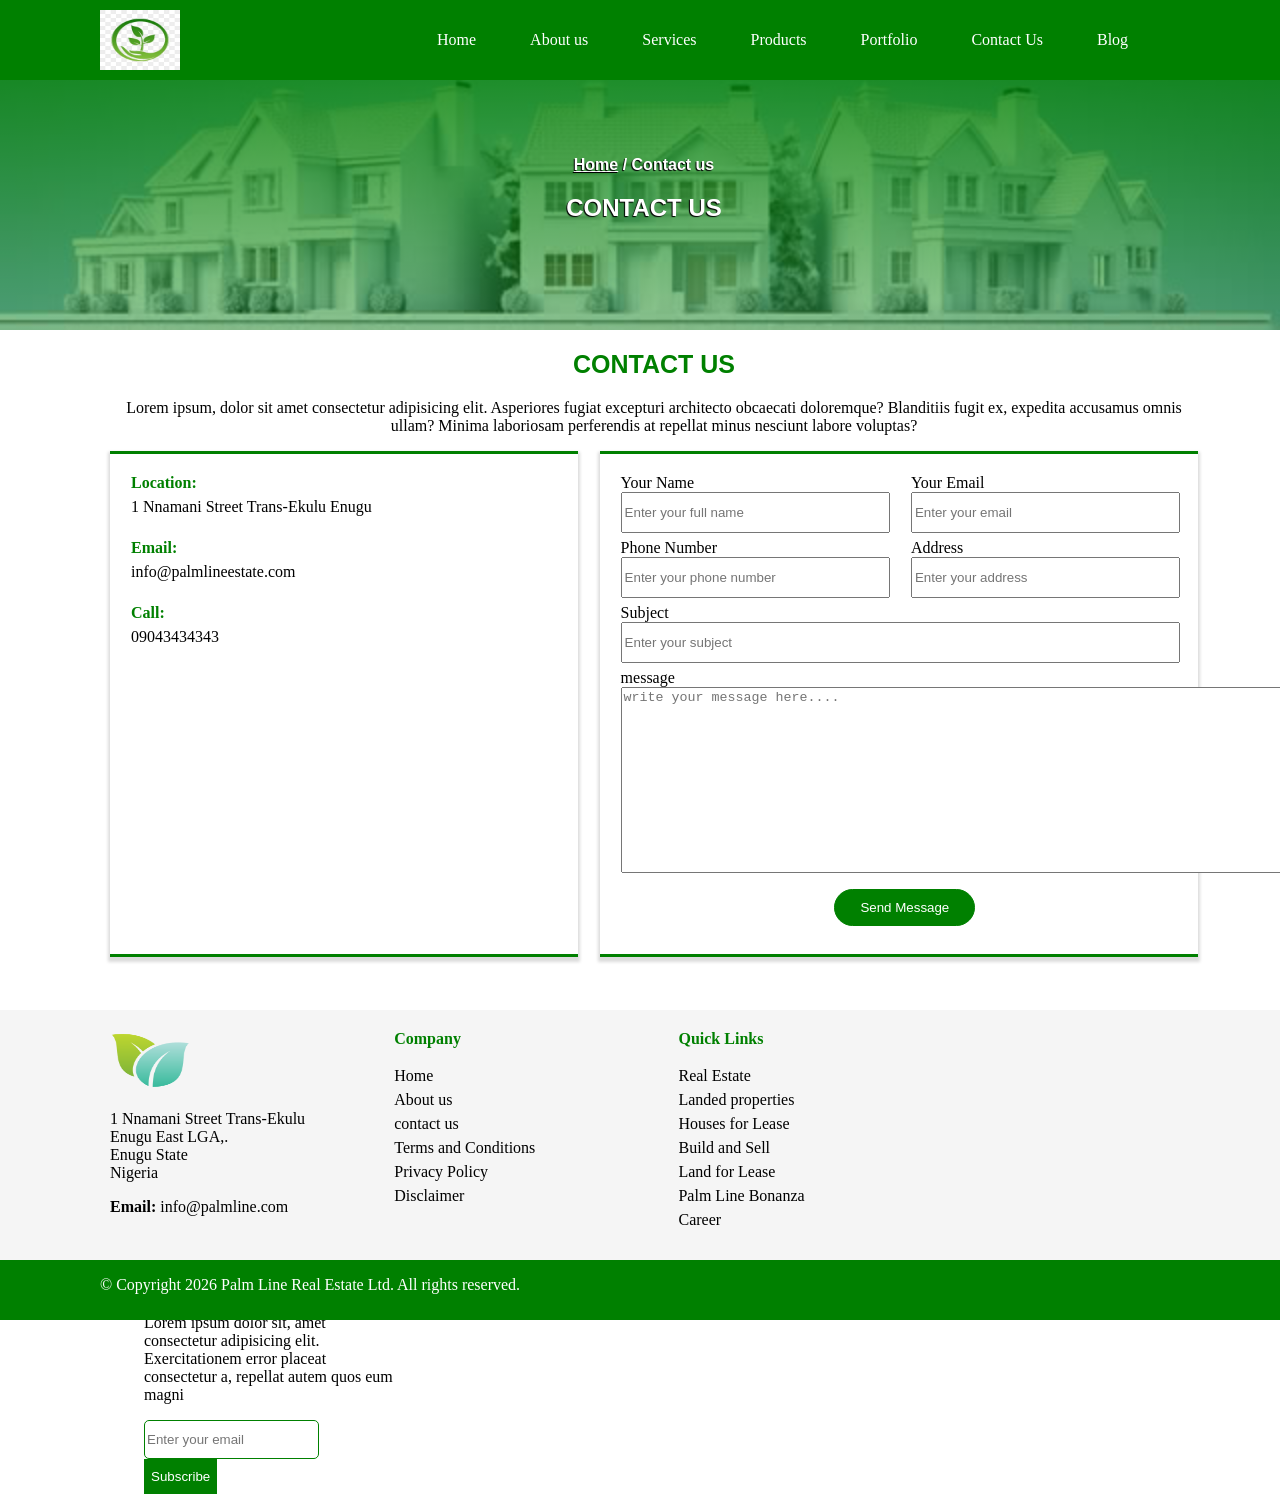
<file: contact-us.html>
<!DOCTYPE html>
<html lang="en">
<head>
    <meta charset="UTF-8">
    <meta name="viewport" content="width=device-width, initial-scale=1.0">
    <meta name="description" content="Palm Line Real Estate mission and Vision">
    <link rel="stylesheet" href="css/style.css" type="text/css">
    <title>Palm line | Contact us</title>
</head>
<body>
    <!--header begings-->
    <header id="header">
        <div class="nav">
            <div class="logo">
                <a href="index.html">
                    <img src="image/picturepng.png" alt="logo">
                </a>
            </div>
            <div class="navbar">
                <ul>
                    <li><a href="index.html">Home</a></li>
                    <li><a href="about-us.html">About us</a></li>
                    <li><a href="services.html">Services</a></li>
                    <li><a href="products.html">Products</a></li>
                    <li><a href="portfolio.html">Portfolio</a></li>
                    <li><a href="contact-us.html">Contact Us</a></li>
                    <li><a href="blog.html">Blog</a></li>
                </ul>
            </div>
        </div>
    </header> <!--header ends-->
    <div class="hero1">
        <div class="myhero1">
             <!-- breadcrumb -->
              <ul>
                <li><a href="index.html">Home</a></li>
                <li>/ Contact us</li>
              </ul>
              <h2>CONTACT US</h2>
        </div>
    </div><!--hero section ends-->
    <!--main begins-->
    <main id="main">
       <!--section about us begins-->
       <!--<section id="about">
          <div class="about">
            <span>ABOUT US</span>
            <div class="my_about">
                <p>
                    Lorem ipsum dolor sit amet consectetur adipisicing elit.
                     Sequi dolor ducimus deleniti repellendus eum at sit consequatur deserunt?
                      Quam porro, reprehenderit blanditiis molestias corrupti voluptas
                       accusantium ea itaque temporibus eligendi.
                </p>
                <ul>
                    <li>Property developments</li>
                    <li>Land lease</li>
                    <li>Property management</li>
                    <li>Real estate development</li>
                    <li>House agent</li>
                    <li>Property sales</li>
                    <li>Land agent</li>
                    <li>Real estate development</li>
                </ul>
            </div>
            <div class="my_about aba">
                <p>
                    Lorem ipsum dolor sit amet consectetur adipisicing elit.
                     Delectus voluptatem itaque placeat facilis fuga quisquam a blanditiis,
                      impedit cum recusandae. Quod qui dignissimos quibusdam rem fuga reprehenderit,
                       deleniti quis facilis.
                </p>
                <p>
                    Lorem ipsum dolor sit amet consectetur adipisicing elit. Minus amet eos, 
                    ipsum voluptates alias earum. Quos alias architecto quo, illo nobis repellendus, 
                    nisi iusto ea dicta porro et atque necessitatibus?
                </p>
                <a href="">Learn More</a>
            </div>
          </div>
       </section>--><!--section about ends-->
       <!-- section services begins -->
        <!--<section id="services">
            <div class="services">
                <span>SERVICES</span>
                <p>
                    Lorem ipsum dolor, sit amet consectetur adipisicing elit. 
                    Mollitia provident a in adipisci ullam accusamus vitae repellendus obcaecati? 
                    Laborum aut laudantium impedit est voluptas tempora sunt delectus corporis sint nostrum?
                </p>
                <div class="myserve obi">
                    <img src="image/magnific image.jpg" alt="services">
                    <h4><a href="#">Landed Properties in Nigeria</a></h4>
                    <p>
                        Lorem ipsum dolor sit amet consectetur adipisicing elit. 
                        Praesentium quo quas dolorum consectetur vel natus qui vero. Impedit ut 
                        voluptatibus aliquam ipsa ipsam repudiandae labore quas quasi. 
                        Ut, voluptas quia?
                        Lorem ipsum dolor sit amet consectetur adipisicing elit. Ullam, voluptatum. 
                        Temporibus, itaque iusto vero repellendus earum animi qui sit numquam eligendi 
                        officiis iste debitis laborum cupiditate perferendis doloribus rerum deserunt?
                    </p>
                </div>
                <div class="myserve">
                    <img src="image/magnific image.jpg" alt="services">
                    <h4><a href="#">Landed Properties in Nigeria</a></h4>
                    <p>
                        Lorem ipsum dolor sit amet consectetur adipisicing elit. 
                        Praesentium quo quas dolorum consectetur vel natus qui vero. Impedit ut 
                        voluptatibus aliquam ipsa ipsam repudiandae labore quas quasi. 
                        Ut, voluptas quia?
                        Lorem ipsum dolor sit amet consectetur adipisicing elit. Ullam, voluptatum. 
                        Temporibus, itaque iusto vero repellendus earum animi qui sit numquam eligendi 
                        officiis iste debitis laborum cupiditate perferendis doloribus rerum deserunt?
                    </p>
                </div>
                <div class="myserve">
                    <img src="image/magnific image.jpg" alt="services">
                    <h4><a href="#">Landed Properties in Nigeria</a></h4>
                    <p>
                        Lorem ipsum dolor sit amet consectetur adipisicing elit. 
                        Praesentium quo quas dolorum consectetur vel natus qui vero. Impedit ut 
                        voluptatibus aliquam ipsa ipsam repudiandae labore quas quasi. 
                        Ut, voluptas quia?
                        Lorem ipsum dolor sit amet consectetur adipisicing elit. Ullam, voluptatum. 
                        Temporibus, itaque iusto vero repellendus earum animi qui sit numquam eligendi 
                        officiis iste debitis laborum cupiditate perferendis doloribus rerum deserunt?
                    </p>
                </div>
                <div class="myserve">
                    <img src="image/magnific image.jpg" alt="services">
                    <h4><a href="#">Landed Properties in Nigeria</a></h4>
                    <p>
                        Lorem ipsum dolor sit amet consectetur adipisicing elit. 
                        Praesentium quo quas dolorum consectetur vel natus qui vero. Impedit ut 
                        voluptatibus aliquam ipsa ipsam repudiandae labore quas quasi. 
                        Ut, voluptas quia?
                        Lorem ipsum dolor sit amet consectetur adipisicing elit. Ullam, voluptatum. 
                        Temporibus, itaque iusto vero repellendus earum animi qui sit numquam eligendi 
                        officiis iste debitis laborum cupiditate perferendis doloribus rerum deserunt?
                    </p>
                </div>
            </div>
        </section>--><!--section services ends-->
        <!-- section products begins -->
         <!--<section id="products">
            <div class="products">
                <span>PRODUCTS</span>
                <p>
                    Lorem ipsum dolor sit amet consectetur adipisicing elit. 
                    Sunt similique sequi esse reprehenderit, ratione alias perspiciatis repudiandae 
                    dolorum quasi est, incidunt in debitis voluptatum, doloremque corporis consequatur 
                    ipsa sint corrupti.
                </p>
                <div class="myproducts bobi">
                    <img src="image/realestate 3 img.jpg" alt="products">
                    <h4>4 Bedroom duplex for sale</h4>
                    <p>
                        Lorem, ipsum dolor sit amet consectetur adipisicing elit. 
                        Possimus molestias saepe vero adipisci facilis harum delectus sunt. 
                        Reprehenderit, itaque officiis minus v
                    </p>
                    <a href="#">Order now</a>
                </div>
                <div class="myproducts">
                    <img src="image/realestate 3 img.jpg" alt="products">
                    <h4>4 Bedroom duplex for sale</h4>
                    <p>
                        Lorem, ipsum dolor sit amet consectetur adipisicing elit. 
                        Possimus molestias saepe vero adipisci facilis harum delectus sunt. 
                        Reprehenderit, itaque officiis minus v
                    </p>
                    <a href="#">Order now</a>
                </div>
                <div class="myproducts">
                    <img src="image/realestate 3 img.jpg" alt="products">
                    <h4>4 Bedroom duplex for sale</h4>
                    <p>
                        Lorem, ipsum dolor sit amet consectetur adipisicing elit. 
                        Possimus molestias saepe vero adipisci facilis harum delectus sunt. 
                        Reprehenderit, itaque officiis minus v
                    </p>
                    <a href="#">Order now</a>
                </div>
            </div>
        </section>--><!--section products ends-->
        <!-- section portfolio begins -->
         <!--<section id="portfolio">
            <div class="portfolio">
                <span>PORTFOLIO</span>
                <p>
                    Lorem ipsum dolor sit amet consectetur adipisicing elit. 
                    Recusandae porro est pariatur quibusdam quia explicabo libero 
                    iste architecto inventore? Ut dicta id culpa rerum amet nesciunt molestias laborum nobis. Quos!
                </p>
                <div class="my_portfolio ada">
                    <div class="appear">
                        <p>Palm Line Lagos Estate</p>
                        <a href="#">View</a>
                    </div>
                </div>
                <div class="my_portfolio">
                    <div class="appear">
                        <p>Palm Line Lagos Estate</p>
                        <a href="#">View</a>
                    </div>
                </div>
                <div class="my_portfolio">
                    <div class="appear">
                        <p>Palm Line Lagos Estate</p>
                        <a href="#">View</a>
                    </div>
                </div>
            </div>
         </section>--><!--section portfolio ends-->
         <!-- section blog begins -->
          <!--<section id="blog">
            <div class="blog">
                <span>BLOG</span>
                <p class="amy">
                    Lorem ipsum dolor sit amet consectetur adipisicing elit. 
                    Suscipit esse at assumenda nemo voluptatem, ullam laborum obcaecati 
                    dolores ad voluptate eligendi, veritatis minima expedita porro dignissimos 
                    consequatur ab error doloribus?
                </p>
                <div class="my_blog">
                    <img src="image/realestate 3 img.jpg" alt="blog post">
                    <h4>Palm Line New Property Promo</h4>
                    <p>
                        Lorem ipsum dolor sit amet, consectetur adipisicing elit. 
                        Suscipit iure dolorum asperiores harum odit consectetur? 
                        Tenetur quibusdam dicta, facilis laboriosam 
                    </p>
                    <a href="#">Read More</a>
                </div>
                <div class="my_blog nnena">
                    <img src="image/realestate 3 img.jpg" alt="blog post">
                    <h4>Palm Line New Property Promo</h4>
                    <p>
                        Lorem ipsum dolor sit amet, consectetur adipisicing elit. 
                        Suscipit iure dolorum asperiores harum odit consectetur? 
                        Tenetur quibusdam dicta, facilis laboriosam 
                    </p>
                    <a href="#">Read More</a>
                </div>
            </div>
          </section>--><!--section blog ends-->
          <!-- section contact us begins -->
           <section id="contact">
            <div class="contact">
                <span>CONTACT US</span>
                <p>
                    Lorem ipsum, dolor sit amet consectetur adipisicing elit. 
                    Asperiores fugiat excepturi architecto obcaecati doloremque? 
                    Blanditiis fugit ex, expedita accusamus omnis ullam? Minima 
                    laboriosam perferendis at repellat minus nesciunt labore voluptas?
                </p>
                <div class="map">
                    <div class="hold">
                        <h4>Location:</h4>
                        <p>
                            1 Nnamani Street Trans-Ekulu Enugu
                        </p>
                    </div>
                    <div class="hold rat">
                        <h4>Email:</h4>
                        <p>
                            info@palmlineestate.com
                        </p>
                    </div>
                    <div class="hold rat">
                        <h4>Call:</h4>
                        <p>
                            09043434343
                        </p>
                    </div>
                    <div class="hold rat cat">
                        <iframe src="https://www.google.com/maps/embed?pb=!1m18!1m12!1m3!1d3964.2693185222297!2d7.498555674719006!3d6.487540223580739!2m3!1f0!2f0!3f0!3m2!1i1024!2i768!4f13.1!3m3!1m2!1s0x1044a30cf99b8281%3A0x6b6a0acb9dd3abe9!2s1%20Nnamani%20St%2C%20Trans-Ekulu%2C%20Enugu%20400103%2C%20Enugu!5e0!3m2!1sen!2sng!4v1780411104634!5m2!1sen!2sng" width="100%" height="260" style="border:0;" allowfullscreen="" loading="lazy" referrerpolicy="no-referrer-when-downgrade"></iframe>
                    </div>
                </div>
                <div class="message">
                    <form action="" method="post" enctype="multipart/form-data" autocomplete="00">
                    <div class="mercy">
                        <label for="fullname">Your Name</label>
                        <input type="text" name="fullname" id="fullname" placeholder="Enter your full name" required>
                    </div>
                    <div class="mercy">
                         <label for="email">Your Email</label>
                        <input type="email" name="email" id="email" placeholder="Enter your email" required>
                    </div>
                     <div class="mercy op">
                        <label for="phone">Phone Number</label>
                        <input type="tel" name="phone" id="phone" placeholder="Enter your phone number" required>
                    </div>
                    <div class="mercy op">
                         <label for="address">Address</label>
                        <input type="address" name="address" id="address" placeholder="Enter your address" required>
                    </div>
                    <div class="mercy op pp">
                         <label for="address">Subject</label>
                        <input type="address" name="subject" id="subject" placeholder="Enter your subject" required>
                    </div>
                    <div class="mercy op pp rp">
                        <label for="message">message</label>
                        <textarea name="messages" id="message" placeholder="write your message here...." cols="88" rows="12"></textarea>
                    </div>
                    <div class="mercy op pp cp">
                        <button type="submit" title="Send Message" name="submit">Send Message</button>
                    </div>
                    </form>
                </div>
            </div>
           </section><!--section contact us ends-->
           </main><!--main ends-->
           <!-- section footer begins -->
            <footer id="footer">
                <div class="main_footer">
                    <div class="footer">
                        <div class="my_footer foot">
                            <img src="image/logoimage.png" alt="footer logo">
                            <p>
                                1 Nnamani Street Trans-Ekulu <br>
                                Enugu East LGA,. <br>
                                Enugu State <br>
                                Nigeria
                            </p>
                            <p>
                                <b>Email: </b> info@palmline.com
                            </p>
                        </div>
                        <div class="my_footer">
                            <h6>Company</h6>
                            <ul>
                                <li><a href="index.html">Home</a></li>
                                <li><a href="#">About us</a></li>
                                <li><a href="#">contact us</a></li>
                                <li><a href="#">Terms and Conditions</a></li>
                                <li><a href="#">Privacy Policy</a></li>
                                <li><a href="#">Disclaimer</a></li>
                            </ul>
                        </div>
                        <div class="my_footer">
                            <h6>Quick Links</h6>
                            <ul>
                                <li><a href="#">Real Estate</a></li>
                                <li><a href="#">Landed properties</a></li>
                                <li><a href="#">Houses for Lease</a></li>
                                <li><a href="#">Build and Sell</a></li>
                                <li><a href="#">Land for Lease</a></li>
                                <li><a href="#">Palm Line Bonanza</a></li>
                                <li><a href="#">Career</a></li>
                            </ul>
                        </div>
                        <div class="my_footer">
                            <h6>News Letter</h6>
                            <p>
                                Lorem ipsum dolor sit, amet consectetur adipisicing elit. 
                                Exercitationem error placeat consectetur a, repellat autem quos 
                                eum magni 
                            </p>
                            <form action="" method="post" enctype="multipart/form-data">
                                <input type="text" name="subscribe" required placeholder="Enter your email">
                                <button type="submit" name="mysubmit" title="subscribe">Subscribe</button>
                            </form>
                        </div>
                    </div>
                </div>
                <div class="minor_footer">
                    <p>
                        &copy; Copyright 2026 Palm Line Real Estate Ltd. All rights reserved.
                    </p>
                </div>
            </footer><!--section footer ends-->
</body>
</html>
</file>
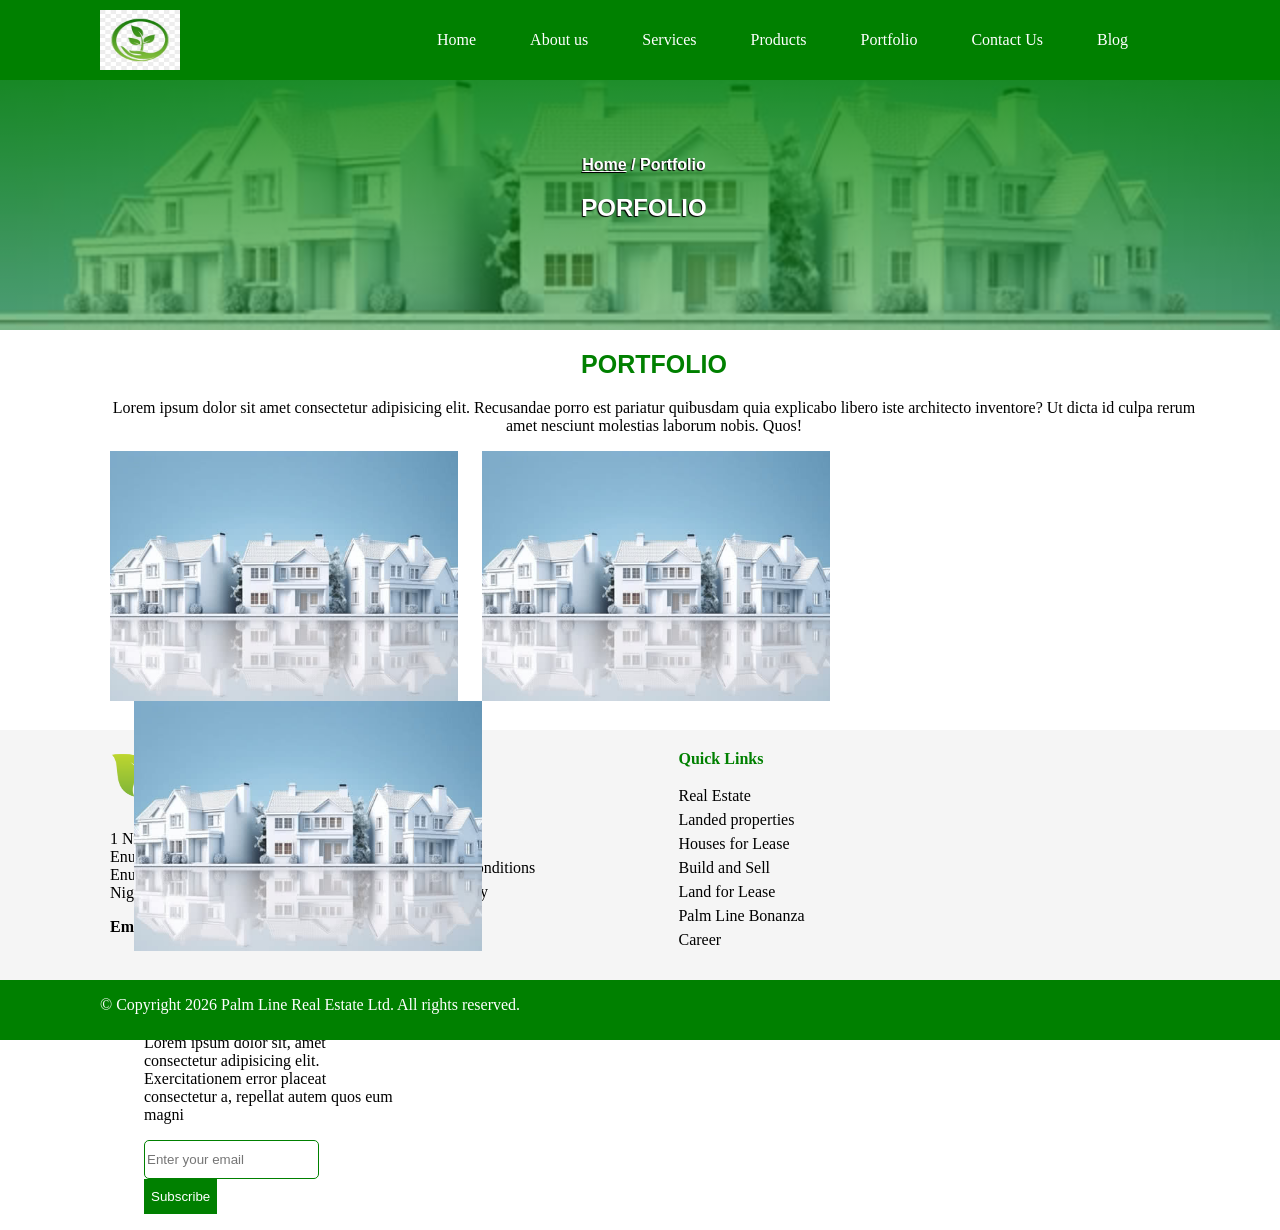
<file: portfolio.html>
<!DOCTYPE html>
<html lang="en">
<head>
    <meta charset="UTF-8">
    <meta name="viewport" content="width=device-width, initial-scale=1.0">
    <meta name="description" content="Palm Line Real Estate mission and Vision">
    <link rel="stylesheet" href="css/style.css" type="text/css">
    <title>Palm line | Portfolio</title>
</head>
<body>
    <!--header begings-->
    <header id="header">
        <div class="nav">
            <div class="logo">
                <a href="index.html">
                    <img src="image/picturepng.png" alt="logo">
                </a>
            </div>
            <div class="navbar">
                <ul>
                    <li><a href="index.html">Home</a></li>
                    <li><a href="about-us.html">About us</a></li>
                    <li><a href="services.html">Services</a></li>
                    <li><a href="products.html">Products</a></li>
                    <li><a href="portfolio.html">Portfolio</a></li>
                    <li><a href="contact-us.html">Contact Us</a></li>
                    <li><a href="blog.html">Blog</a></li>
                </ul>
            </div>
        </div>
    </header> <!--header ends-->
    <div class="hero1">
        <div class="myhero1">
             <!-- breadcrumb -->
              <ul>
                <li><a href="index.html">Home</a></li>
                <li>/ Portfolio</li>
              </ul>
              <h2>PORFOLIO</h2>
        </div>
    </div><!--hero section ends-->
    <!--main begins-->
    <main id="main">
       <!--section about us begins-->
       <!--<section id="about">
          <div class="about">
            <span>ABOUT US</span>
            <div class="my_about">
                <p>
                    Lorem ipsum dolor sit amet consectetur adipisicing elit.
                     Sequi dolor ducimus deleniti repellendus eum at sit consequatur deserunt?
                      Quam porro, reprehenderit blanditiis molestias corrupti voluptas
                       accusantium ea itaque temporibus eligendi.
                </p>
                <ul>
                    <li>Property developments</li>
                    <li>Land lease</li>
                    <li>Property management</li>
                    <li>Real estate development</li>
                    <li>House agent</li>
                    <li>Property sales</li>
                    <li>Land agent</li>
                    <li>Real estate development</li>
                </ul>
            </div>
            <div class="my_about aba">
                <p>
                    Lorem ipsum dolor sit amet consectetur adipisicing elit.
                     Delectus voluptatem itaque placeat facilis fuga quisquam a blanditiis,
                      impedit cum recusandae. Quod qui dignissimos quibusdam rem fuga reprehenderit,
                       deleniti quis facilis.
                </p>
                <p>
                    Lorem ipsum dolor sit amet consectetur adipisicing elit. Minus amet eos, 
                    ipsum voluptates alias earum. Quos alias architecto quo, illo nobis repellendus, 
                    nisi iusto ea dicta porro et atque necessitatibus?
                </p>
                <a href="">Learn More</a>
            </div>
          </div>
       </section>--><!--section about ends-->
       <!-- section services begins -->
        <!--<section id="services">
            <div class="services">
                <span>SERVICES</span>
                <p>
                    Lorem ipsum dolor, sit amet consectetur adipisicing elit. 
                    Mollitia provident a in adipisci ullam accusamus vitae repellendus obcaecati? 
                    Laborum aut laudantium impedit est voluptas tempora sunt delectus corporis sint nostrum?
                </p>
                <div class="myserve obi">
                    <img src="image/magnific image.jpg" alt="services">
                    <h4><a href="#">Landed Properties in Nigeria</a></h4>
                    <p>
                        Lorem ipsum dolor sit amet consectetur adipisicing elit. 
                        Praesentium quo quas dolorum consectetur vel natus qui vero. Impedit ut 
                        voluptatibus aliquam ipsa ipsam repudiandae labore quas quasi. 
                        Ut, voluptas quia?
                        Lorem ipsum dolor sit amet consectetur adipisicing elit. Ullam, voluptatum. 
                        Temporibus, itaque iusto vero repellendus earum animi qui sit numquam eligendi 
                        officiis iste debitis laborum cupiditate perferendis doloribus rerum deserunt?
                    </p>
                </div>
                <div class="myserve">
                    <img src="image/magnific image.jpg" alt="services">
                    <h4><a href="#">Landed Properties in Nigeria</a></h4>
                    <p>
                        Lorem ipsum dolor sit amet consectetur adipisicing elit. 
                        Praesentium quo quas dolorum consectetur vel natus qui vero. Impedit ut 
                        voluptatibus aliquam ipsa ipsam repudiandae labore quas quasi. 
                        Ut, voluptas quia?
                        Lorem ipsum dolor sit amet consectetur adipisicing elit. Ullam, voluptatum. 
                        Temporibus, itaque iusto vero repellendus earum animi qui sit numquam eligendi 
                        officiis iste debitis laborum cupiditate perferendis doloribus rerum deserunt?
                    </p>
                </div>
                <div class="myserve">
                    <img src="image/magnific image.jpg" alt="services">
                    <h4><a href="#">Landed Properties in Nigeria</a></h4>
                    <p>
                        Lorem ipsum dolor sit amet consectetur adipisicing elit. 
                        Praesentium quo quas dolorum consectetur vel natus qui vero. Impedit ut 
                        voluptatibus aliquam ipsa ipsam repudiandae labore quas quasi. 
                        Ut, voluptas quia?
                        Lorem ipsum dolor sit amet consectetur adipisicing elit. Ullam, voluptatum. 
                        Temporibus, itaque iusto vero repellendus earum animi qui sit numquam eligendi 
                        officiis iste debitis laborum cupiditate perferendis doloribus rerum deserunt?
                    </p>
                </div>
                <div class="myserve">
                    <img src="image/magnific image.jpg" alt="services">
                    <h4><a href="#">Landed Properties in Nigeria</a></h4>
                    <p>
                        Lorem ipsum dolor sit amet consectetur adipisicing elit. 
                        Praesentium quo quas dolorum consectetur vel natus qui vero. Impedit ut 
                        voluptatibus aliquam ipsa ipsam repudiandae labore quas quasi. 
                        Ut, voluptas quia?
                        Lorem ipsum dolor sit amet consectetur adipisicing elit. Ullam, voluptatum. 
                        Temporibus, itaque iusto vero repellendus earum animi qui sit numquam eligendi 
                        officiis iste debitis laborum cupiditate perferendis doloribus rerum deserunt?
                    </p>
                </div>
            </div>
        </section>--><!--section services ends-->
        <!-- section products begins -->
         <!--<section id="products">
            <div class="products">
                <span>PRODUCTS</span>
                <p>
                    Lorem ipsum dolor sit amet consectetur adipisicing elit. 
                    Sunt similique sequi esse reprehenderit, ratione alias perspiciatis repudiandae 
                    dolorum quasi est, incidunt in debitis voluptatum, doloremque corporis consequatur 
                    ipsa sint corrupti.
                </p>
                <div class="myproducts bobi">
                    <img src="image/realestate 3 img.jpg" alt="products">
                    <h4>4 Bedroom duplex for sale</h4>
                    <p>
                        Lorem, ipsum dolor sit amet consectetur adipisicing elit. 
                        Possimus molestias saepe vero adipisci facilis harum delectus sunt. 
                        Reprehenderit, itaque officiis minus v
                    </p>
                    <a href="#">Order now</a>
                </div>
                <div class="myproducts">
                    <img src="image/realestate 3 img.jpg" alt="products">
                    <h4>4 Bedroom duplex for sale</h4>
                    <p>
                        Lorem, ipsum dolor sit amet consectetur adipisicing elit. 
                        Possimus molestias saepe vero adipisci facilis harum delectus sunt. 
                        Reprehenderit, itaque officiis minus v
                    </p>
                    <a href="#">Order now</a>
                </div>
                <div class="myproducts">
                    <img src="image/realestate 3 img.jpg" alt="products">
                    <h4>4 Bedroom duplex for sale</h4>
                    <p>
                        Lorem, ipsum dolor sit amet consectetur adipisicing elit. 
                        Possimus molestias saepe vero adipisci facilis harum delectus sunt. 
                        Reprehenderit, itaque officiis minus v
                    </p>
                    <a href="#">Order now</a>
                </div>
            </div>
        </section>--><!--section products ends-->
        <!-- section portfolio begins -->
         <section id="portfolio">
            <div class="portfolio">
                <span>PORTFOLIO</span>
                <p>
                    Lorem ipsum dolor sit amet consectetur adipisicing elit. 
                    Recusandae porro est pariatur quibusdam quia explicabo libero 
                    iste architecto inventore? Ut dicta id culpa rerum amet nesciunt molestias laborum nobis. Quos!
                </p>
                <div class="my_portfolio ada">
                    <div class="appear">
                        <p>Palm Line Lagos Estate</p>
                        <a href="#">View</a>
                    </div>
                </div>
                <div class="my_portfolio">
                    <div class="appear">
                        <p>Palm Line Lagos Estate</p>
                        <a href="#">View</a>
                    </div>
                </div>
                <div class="my_portfolio">
                    <div class="appear">
                        <p>Palm Line Lagos Estate</p>
                        <a href="#">View</a>
                    </div>
                </div>
            </div>
         </section><!--section portfolio ends-->
         <!-- section blog begins -->
          <!--<section id="blog">
            <div class="blog">
                <span>BLOG</span>
                <p class="amy">
                    Lorem ipsum dolor sit amet consectetur adipisicing elit. 
                    Suscipit esse at assumenda nemo voluptatem, ullam laborum obcaecati 
                    dolores ad voluptate eligendi, veritatis minima expedita porro dignissimos 
                    consequatur ab error doloribus?
                </p>
                <div class="my_blog">
                    <img src="image/realestate 3 img.jpg" alt="blog post">
                    <h4>Palm Line New Property Promo</h4>
                    <p>
                        Lorem ipsum dolor sit amet, consectetur adipisicing elit. 
                        Suscipit iure dolorum asperiores harum odit consectetur? 
                        Tenetur quibusdam dicta, facilis laboriosam 
                    </p>
                    <a href="#">Read More</a>
                </div>
                <div class="my_blog nnena">
                    <img src="image/realestate 3 img.jpg" alt="blog post">
                    <h4>Palm Line New Property Promo</h4>
                    <p>
                        Lorem ipsum dolor sit amet, consectetur adipisicing elit. 
                        Suscipit iure dolorum asperiores harum odit consectetur? 
                        Tenetur quibusdam dicta, facilis laboriosam 
                    </p>
                    <a href="#">Read More</a>
                </div>
            </div>
          </section>--><!--section blog ends-->
          <!-- section contact us begins -->
           <!--<section id="contact">
            <div class="contact">
                <span>CONTACT US</span>
                <p>
                    Lorem ipsum, dolor sit amet consectetur adipisicing elit. 
                    Asperiores fugiat excepturi architecto obcaecati doloremque? 
                    Blanditiis fugit ex, expedita accusamus omnis ullam? Minima 
                    laboriosam perferendis at repellat minus nesciunt labore voluptas?
                </p>
                <div class="map">
                    <div class="hold">
                        <h4>Location:</h4>
                        <p>
                            1 Nnamani Street Trans-Ekulu Enugu
                        </p>
                    </div>
                    <div class="hold rat">
                        <h4>Email:</h4>
                        <p>
                            info@palmlineestate.com
                        </p>
                    </div>
                    <div class="hold rat">
                        <h4>Call:</h4>
                        <p>
                            09043434343
                        </p>
                    </div>
                    <div class="hold rat cat">
                        <iframe src="https://www.google.com/maps/embed?pb=!1m18!1m12!1m3!1d3964.2693185222297!2d7.498555674719006!3d6.487540223580739!2m3!1f0!2f0!3f0!3m2!1i1024!2i768!4f13.1!3m3!1m2!1s0x1044a30cf99b8281%3A0x6b6a0acb9dd3abe9!2s1%20Nnamani%20St%2C%20Trans-Ekulu%2C%20Enugu%20400103%2C%20Enugu!5e0!3m2!1sen!2sng!4v1780411104634!5m2!1sen!2sng" width="100%" height="260" style="border:0;" allowfullscreen="" loading="lazy" referrerpolicy="no-referrer-when-downgrade"></iframe>
                    </div>
                </div>
                <div class="message">
                    <form action="" method="post" enctype="multipart/form-data" autocomplete="00">
                    <div class="mercy">
                        <label for="fullname">Your Name</label>
                        <input type="text" name="fullname" id="fullname" placeholder="Enter your full name" required>
                    </div>
                    <div class="mercy">
                         <label for="email">Your Email</label>
                        <input type="email" name="email" id="email" placeholder="Enter your email" required>
                    </div>
                     <div class="mercy op">
                        <label for="phone">Phone Number</label>
                        <input type="tel" name="phone" id="phone" placeholder="Enter your phone number" required>
                    </div>
                    <div class="mercy op">
                         <label for="address">Address</label>
                        <input type="address" name="address" id="address" placeholder="Enter your address" required>
                    </div>
                    <div class="mercy op pp">
                         <label for="address">Subject</label>
                        <input type="address" name="subject" id="subject" placeholder="Enter your subject" required>
                    </div>
                    <div class="mercy op pp rp">
                        <label for="message">message</label>
                        <textarea name="messages" id="message" placeholder="write your message here...." cols="88" rows="12"></textarea>
                    </div>
                    <div class="mercy op pp cp">
                        <button type="submit" title="Send Message" name="submit">Send Message</button>
                    </div>
                    </form>
                </div>
            </div>
           </section>--><!--section contact us ends-->
           </main><!--main ends-->
           <!-- section footer begins -->
            <footer id="footer">
                <div class="main_footer">
                    <div class="footer">
                        <div class="my_footer foot">
                            <img src="image/logoimage.png" alt="footer logo">
                            <p>
                                1 Nnamani Street Trans-Ekulu <br>
                                Enugu East LGA,. <br>
                                Enugu State <br>
                                Nigeria
                            </p>
                            <p>
                                <b>Email: </b> info@palmline.com
                            </p>
                        </div>
                        <div class="my_footer">
                            <h6>Company</h6>
                            <ul>
                                <li><a href="index.html">Home</a></li>
                                <li><a href="#">About us</a></li>
                                <li><a href="#">contact us</a></li>
                                <li><a href="#">Terms and Conditions</a></li>
                                <li><a href="#">Privacy Policy</a></li>
                                <li><a href="#">Disclaimer</a></li>
                            </ul>
                        </div>
                        <div class="my_footer">
                            <h6>Quick Links</h6>
                            <ul>
                                <li><a href="#">Real Estate</a></li>
                                <li><a href="#">Landed properties</a></li>
                                <li><a href="#">Houses for Lease</a></li>
                                <li><a href="#">Build and Sell</a></li>
                                <li><a href="#">Land for Lease</a></li>
                                <li><a href="#">Palm Line Bonanza</a></li>
                                <li><a href="#">Career</a></li>
                            </ul>
                        </div>
                        <div class="my_footer">
                            <h6>News Letter</h6>
                            <p>
                                Lorem ipsum dolor sit, amet consectetur adipisicing elit. 
                                Exercitationem error placeat consectetur a, repellat autem quos 
                                eum magni 
                            </p>
                            <form action="" method="post" enctype="multipart/form-data">
                                <input type="text" name="subscribe" required placeholder="Enter your email">
                                <button type="submit" name="mysubmit" title="subscribe">Subscribe</button>
                            </form>
                        </div>
                    </div>
                </div>
                <div class="minor_footer">
                    <p>
                        &copy; Copyright 2026 Palm Line Real Estate Ltd. All rights reserved.
                    </p>
                </div>
            </footer><!--section footer ends-->
</body>
</html>
</file>
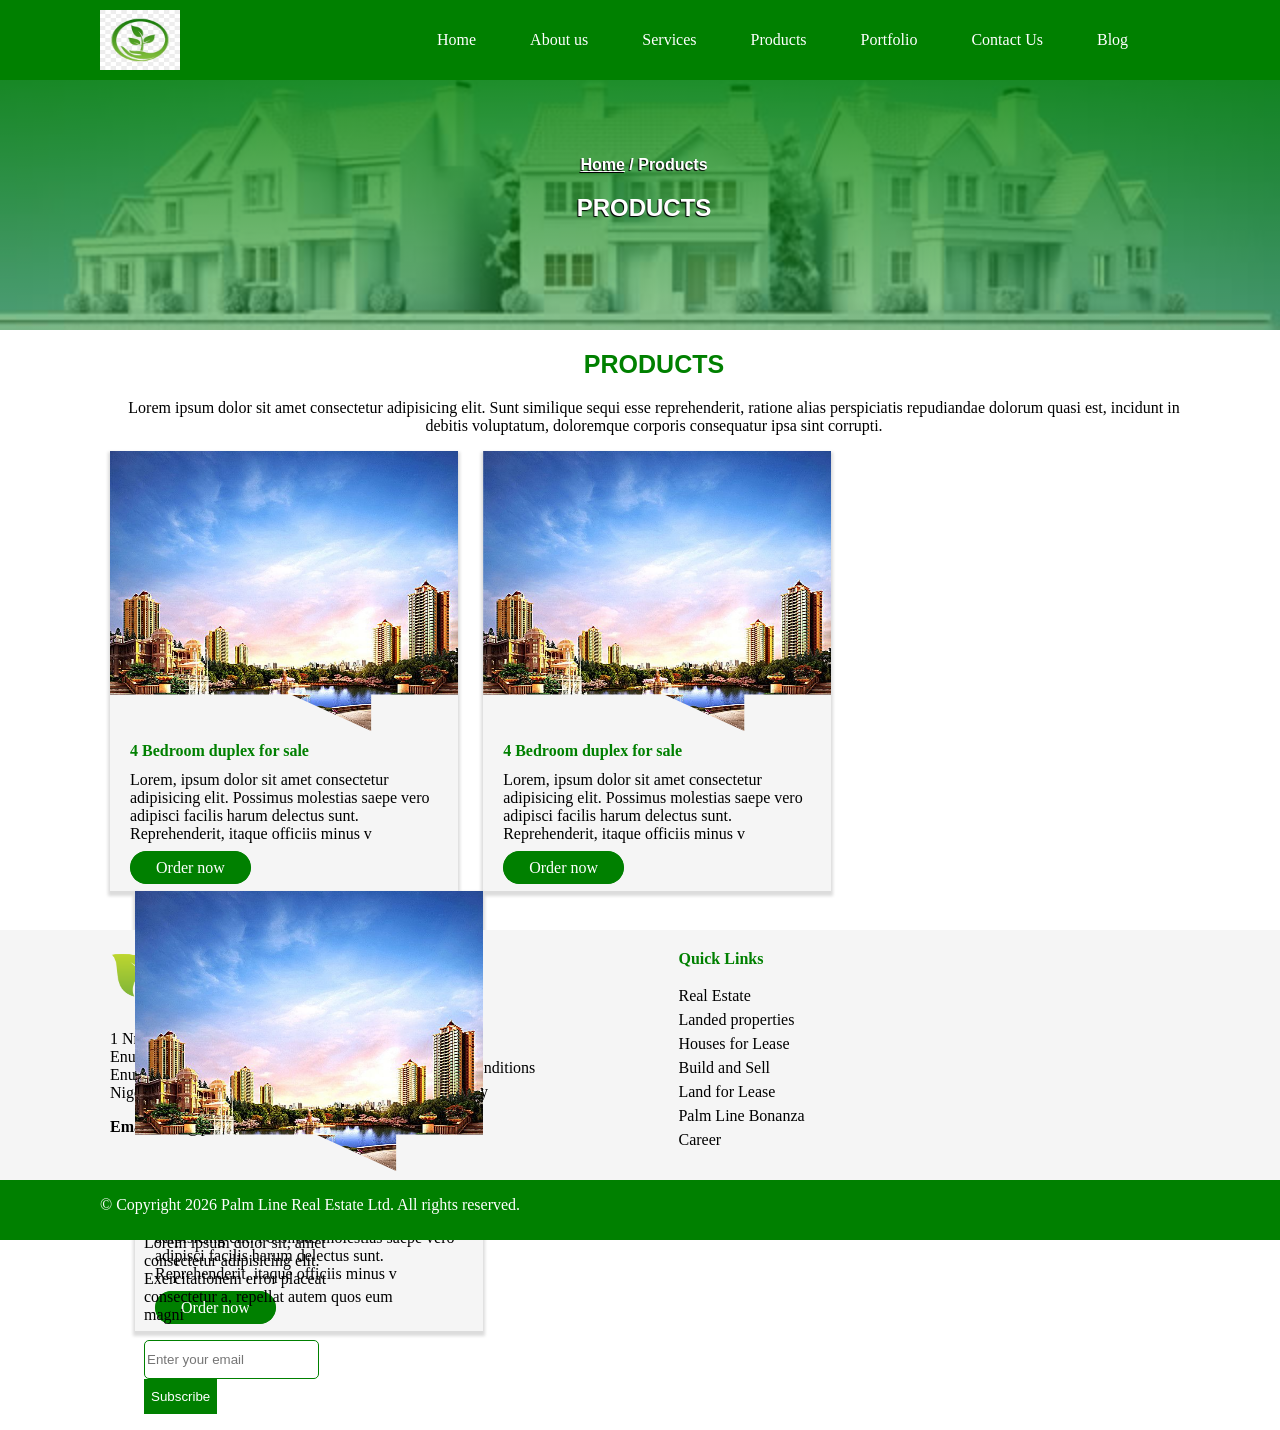
<file: products.html>
<!DOCTYPE html>
<html lang="en">
<head>
    <meta charset="UTF-8">
    <meta name="viewport" content="width=device-width, initial-scale=1.0">
    <meta name="description" content="Palm Line Real Estate mission and Vision">
    <link rel="stylesheet" href="css/style.css" type="text/css">
    <title>Palm line | Products</title>
</head>
<body>
    <!--header begings-->
    <header id="header">
        <div class="nav">
            <div class="logo">
                <a href="index.html">
                    <img src="image/picturepng.png" alt="logo">
                </a>
            </div>
            <div class="navbar">
                <ul>
                    <li><a href="index.html">Home</a></li>
                    <li><a href="about-us.html">About us</a></li>
                    <li><a href="services.html">Services</a></li>
                    <li><a href="products.html">Products</a></li>
                    <li><a href="portfolio.html">Portfolio</a></li>
                    <li><a href="contact-us.html">Contact Us</a></li>
                    <li><a href="blog.html">Blog</a></li>
                </ul>
            </div>
        </div>
    </header> <!--header ends-->
    <div class="hero1">
        <div class="myhero1">
             <!-- breadcrumb -->
              <ul>
                <li><a href="index.html">Home</a></li>
                <li>/ Products</li>
              </ul>
              <h2>PRODUCTS</h2>
        </div>
    </div><!--hero section ends-->
    <!--main begins-->
    <main id="main">
       <!--section about us begins-->
       <!--<section id="about">
          <div class="about">
            <span>ABOUT US</span>
            <div class="my_about">
                <p>
                    Lorem ipsum dolor sit amet consectetur adipisicing elit.
                     Sequi dolor ducimus deleniti repellendus eum at sit consequatur deserunt?
                      Quam porro, reprehenderit blanditiis molestias corrupti voluptas
                       accusantium ea itaque temporibus eligendi.
                </p>
                <ul>
                    <li>Property developments</li>
                    <li>Land lease</li>
                    <li>Property management</li>
                    <li>Real estate development</li>
                    <li>House agent</li>
                    <li>Property sales</li>
                    <li>Land agent</li>
                    <li>Real estate development</li>
                </ul>
            </div>
            <div class="my_about aba">
                <p>
                    Lorem ipsum dolor sit amet consectetur adipisicing elit.
                     Delectus voluptatem itaque placeat facilis fuga quisquam a blanditiis,
                      impedit cum recusandae. Quod qui dignissimos quibusdam rem fuga reprehenderit,
                       deleniti quis facilis.
                </p>
                <p>
                    Lorem ipsum dolor sit amet consectetur adipisicing elit. Minus amet eos, 
                    ipsum voluptates alias earum. Quos alias architecto quo, illo nobis repellendus, 
                    nisi iusto ea dicta porro et atque necessitatibus?
                </p>
                <a href="">Learn More</a>
            </div>
          </div>
       </section>--><!--section about ends-->
       <!-- section services begins -->
        <!--<section id="services">
            <div class="services">
                <span>SERVICES</span>
                <p>
                    Lorem ipsum dolor, sit amet consectetur adipisicing elit. 
                    Mollitia provident a in adipisci ullam accusamus vitae repellendus obcaecati? 
                    Laborum aut laudantium impedit est voluptas tempora sunt delectus corporis sint nostrum?
                </p>
                <div class="myserve obi">
                    <img src="image/magnific image.jpg" alt="services">
                    <h4><a href="#">Landed Properties in Nigeria</a></h4>
                    <p>
                        Lorem ipsum dolor sit amet consectetur adipisicing elit. 
                        Praesentium quo quas dolorum consectetur vel natus qui vero. Impedit ut 
                        voluptatibus aliquam ipsa ipsam repudiandae labore quas quasi. 
                        Ut, voluptas quia?
                        Lorem ipsum dolor sit amet consectetur adipisicing elit. Ullam, voluptatum. 
                        Temporibus, itaque iusto vero repellendus earum animi qui sit numquam eligendi 
                        officiis iste debitis laborum cupiditate perferendis doloribus rerum deserunt?
                    </p>
                </div>
                <div class="myserve">
                    <img src="image/magnific image.jpg" alt="services">
                    <h4><a href="#">Landed Properties in Nigeria</a></h4>
                    <p>
                        Lorem ipsum dolor sit amet consectetur adipisicing elit. 
                        Praesentium quo quas dolorum consectetur vel natus qui vero. Impedit ut 
                        voluptatibus aliquam ipsa ipsam repudiandae labore quas quasi. 
                        Ut, voluptas quia?
                        Lorem ipsum dolor sit amet consectetur adipisicing elit. Ullam, voluptatum. 
                        Temporibus, itaque iusto vero repellendus earum animi qui sit numquam eligendi 
                        officiis iste debitis laborum cupiditate perferendis doloribus rerum deserunt?
                    </p>
                </div>
                <div class="myserve">
                    <img src="image/magnific image.jpg" alt="services">
                    <h4><a href="#">Landed Properties in Nigeria</a></h4>
                    <p>
                        Lorem ipsum dolor sit amet consectetur adipisicing elit. 
                        Praesentium quo quas dolorum consectetur vel natus qui vero. Impedit ut 
                        voluptatibus aliquam ipsa ipsam repudiandae labore quas quasi. 
                        Ut, voluptas quia?
                        Lorem ipsum dolor sit amet consectetur adipisicing elit. Ullam, voluptatum. 
                        Temporibus, itaque iusto vero repellendus earum animi qui sit numquam eligendi 
                        officiis iste debitis laborum cupiditate perferendis doloribus rerum deserunt?
                    </p>
                </div>
                <div class="myserve">
                    <img src="image/magnific image.jpg" alt="services">
                    <h4><a href="#">Landed Properties in Nigeria</a></h4>
                    <p>
                        Lorem ipsum dolor sit amet consectetur adipisicing elit. 
                        Praesentium quo quas dolorum consectetur vel natus qui vero. Impedit ut 
                        voluptatibus aliquam ipsa ipsam repudiandae labore quas quasi. 
                        Ut, voluptas quia?
                        Lorem ipsum dolor sit amet consectetur adipisicing elit. Ullam, voluptatum. 
                        Temporibus, itaque iusto vero repellendus earum animi qui sit numquam eligendi 
                        officiis iste debitis laborum cupiditate perferendis doloribus rerum deserunt?
                    </p>
                </div>
            </div>
        </section>--><!--section services ends-->
        <!-- section products begins -->
         <section id="products">
            <div class="products">
                <span>PRODUCTS</span>
                <p>
                    Lorem ipsum dolor sit amet consectetur adipisicing elit. 
                    Sunt similique sequi esse reprehenderit, ratione alias perspiciatis repudiandae 
                    dolorum quasi est, incidunt in debitis voluptatum, doloremque corporis consequatur 
                    ipsa sint corrupti.
                </p>
                <div class="myproducts bobi">
                    <img src="image/realestate 3 img.jpg" alt="products">
                    <h4>4 Bedroom duplex for sale</h4>
                    <p>
                        Lorem, ipsum dolor sit amet consectetur adipisicing elit. 
                        Possimus molestias saepe vero adipisci facilis harum delectus sunt. 
                        Reprehenderit, itaque officiis minus v
                    </p>
                    <a href="#">Order now</a>
                </div>
                <div class="myproducts">
                    <img src="image/realestate 3 img.jpg" alt="products">
                    <h4>4 Bedroom duplex for sale</h4>
                    <p>
                        Lorem, ipsum dolor sit amet consectetur adipisicing elit. 
                        Possimus molestias saepe vero adipisci facilis harum delectus sunt. 
                        Reprehenderit, itaque officiis minus v
                    </p>
                    <a href="#">Order now</a>
                </div>
                <div class="myproducts">
                    <img src="image/realestate 3 img.jpg" alt="products">
                    <h4>4 Bedroom duplex for sale</h4>
                    <p>
                        Lorem, ipsum dolor sit amet consectetur adipisicing elit. 
                        Possimus molestias saepe vero adipisci facilis harum delectus sunt. 
                        Reprehenderit, itaque officiis minus v
                    </p>
                    <a href="#">Order now</a>
                </div>
            </div>
        </section><!--section products ends-->
        <!-- section portfolio begins -->
         <!--<section id="portfolio">
            <div class="portfolio">
                <span>PORTFOLIO</span>
                <p>
                    Lorem ipsum dolor sit amet consectetur adipisicing elit. 
                    Recusandae porro est pariatur quibusdam quia explicabo libero 
                    iste architecto inventore? Ut dicta id culpa rerum amet nesciunt molestias laborum nobis. Quos!
                </p>
                <div class="my_portfolio ada">
                    <div class="appear">
                        <p>Palm Line Lagos Estate</p>
                        <a href="#">View</a>
                    </div>
                </div>
                <div class="my_portfolio">
                    <div class="appear">
                        <p>Palm Line Lagos Estate</p>
                        <a href="#">View</a>
                    </div>
                </div>
                <div class="my_portfolio">
                    <div class="appear">
                        <p>Palm Line Lagos Estate</p>
                        <a href="#">View</a>
                    </div>
                </div>
            </div>
         </section>--><!--section portfolio ends-->
         <!-- section blog begins -->
          <!--<section id="blog">
            <div class="blog">
                <span>BLOG</span>
                <p class="amy">
                    Lorem ipsum dolor sit amet consectetur adipisicing elit. 
                    Suscipit esse at assumenda nemo voluptatem, ullam laborum obcaecati 
                    dolores ad voluptate eligendi, veritatis minima expedita porro dignissimos 
                    consequatur ab error doloribus?
                </p>
                <div class="my_blog">
                    <img src="image/realestate 3 img.jpg" alt="blog post">
                    <h4>Palm Line New Property Promo</h4>
                    <p>
                        Lorem ipsum dolor sit amet, consectetur adipisicing elit. 
                        Suscipit iure dolorum asperiores harum odit consectetur? 
                        Tenetur quibusdam dicta, facilis laboriosam 
                    </p>
                    <a href="#">Read More</a>
                </div>
                <div class="my_blog nnena">
                    <img src="image/realestate 3 img.jpg" alt="blog post">
                    <h4>Palm Line New Property Promo</h4>
                    <p>
                        Lorem ipsum dolor sit amet, consectetur adipisicing elit. 
                        Suscipit iure dolorum asperiores harum odit consectetur? 
                        Tenetur quibusdam dicta, facilis laboriosam 
                    </p>
                    <a href="#">Read More</a>
                </div>
            </div>
          </section>--><!--section blog ends-->
          <!-- section contact us begins -->
           <!--<section id="contact">
            <div class="contact">
                <span>CONTACT US</span>
                <p>
                    Lorem ipsum, dolor sit amet consectetur adipisicing elit. 
                    Asperiores fugiat excepturi architecto obcaecati doloremque? 
                    Blanditiis fugit ex, expedita accusamus omnis ullam? Minima 
                    laboriosam perferendis at repellat minus nesciunt labore voluptas?
                </p>
                <div class="map">
                    <div class="hold">
                        <h4>Location:</h4>
                        <p>
                            1 Nnamani Street Trans-Ekulu Enugu
                        </p>
                    </div>
                    <div class="hold rat">
                        <h4>Email:</h4>
                        <p>
                            info@palmlineestate.com
                        </p>
                    </div>
                    <div class="hold rat">
                        <h4>Call:</h4>
                        <p>
                            09043434343
                        </p>
                    </div>
                    <div class="hold rat cat">
                        <iframe src="https://www.google.com/maps/embed?pb=!1m18!1m12!1m3!1d3964.2693185222297!2d7.498555674719006!3d6.487540223580739!2m3!1f0!2f0!3f0!3m2!1i1024!2i768!4f13.1!3m3!1m2!1s0x1044a30cf99b8281%3A0x6b6a0acb9dd3abe9!2s1%20Nnamani%20St%2C%20Trans-Ekulu%2C%20Enugu%20400103%2C%20Enugu!5e0!3m2!1sen!2sng!4v1780411104634!5m2!1sen!2sng" width="100%" height="260" style="border:0;" allowfullscreen="" loading="lazy" referrerpolicy="no-referrer-when-downgrade"></iframe>
                    </div>
                </div>
                <div class="message">
                    <form action="" method="post" enctype="multipart/form-data" autocomplete="00">
                    <div class="mercy">
                        <label for="fullname">Your Name</label>
                        <input type="text" name="fullname" id="fullname" placeholder="Enter your full name" required>
                    </div>
                    <div class="mercy">
                         <label for="email">Your Email</label>
                        <input type="email" name="email" id="email" placeholder="Enter your email" required>
                    </div>
                     <div class="mercy op">
                        <label for="phone">Phone Number</label>
                        <input type="tel" name="phone" id="phone" placeholder="Enter your phone number" required>
                    </div>
                    <div class="mercy op">
                         <label for="address">Address</label>
                        <input type="address" name="address" id="address" placeholder="Enter your address" required>
                    </div>
                    <div class="mercy op pp">
                         <label for="address">Subject</label>
                        <input type="address" name="subject" id="subject" placeholder="Enter your subject" required>
                    </div>
                    <div class="mercy op pp rp">
                        <label for="message">message</label>
                        <textarea name="messages" id="message" placeholder="write your message here...." cols="88" rows="12"></textarea>
                    </div>
                    <div class="mercy op pp cp">
                        <button type="submit" title="Send Message" name="submit">Send Message</button>
                    </div>
                    </form>
                </div>
            </div>
           </section>--><!--section contact us ends-->
           </main><!--main ends-->
           <!-- section footer begins -->
            <footer id="footer">
                <div class="main_footer">
                    <div class="footer">
                        <div class="my_footer foot">
                            <img src="image/logoimage.png" alt="footer logo">
                            <p>
                                1 Nnamani Street Trans-Ekulu <br>
                                Enugu East LGA,. <br>
                                Enugu State <br>
                                Nigeria
                            </p>
                            <p>
                                <b>Email: </b> info@palmline.com
                            </p>
                        </div>
                        <div class="my_footer">
                            <h6>Company</h6>
                            <ul>
                                <li><a href="index.html">Home</a></li>
                                <li><a href="#">About us</a></li>
                                <li><a href="#">contact us</a></li>
                                <li><a href="#">Terms and Conditions</a></li>
                                <li><a href="#">Privacy Policy</a></li>
                                <li><a href="#">Disclaimer</a></li>
                            </ul>
                        </div>
                        <div class="my_footer">
                            <h6>Quick Links</h6>
                            <ul>
                                <li><a href="#">Real Estate</a></li>
                                <li><a href="#">Landed properties</a></li>
                                <li><a href="#">Houses for Lease</a></li>
                                <li><a href="#">Build and Sell</a></li>
                                <li><a href="#">Land for Lease</a></li>
                                <li><a href="#">Palm Line Bonanza</a></li>
                                <li><a href="#">Career</a></li>
                            </ul>
                        </div>
                        <div class="my_footer">
                            <h6>News Letter</h6>
                            <p>
                                Lorem ipsum dolor sit, amet consectetur adipisicing elit. 
                                Exercitationem error placeat consectetur a, repellat autem quos 
                                eum magni 
                            </p>
                            <form action="" method="post" enctype="multipart/form-data">
                                <input type="text" name="subscribe" required placeholder="Enter your email">
                                <button type="submit" name="mysubmit" title="subscribe">Subscribe</button>
                            </form>
                        </div>
                    </div>
                </div>
                <div class="minor_footer">
                    <p>
                        &copy; Copyright 2026 Palm Line Real Estate Ltd. All rights reserved.
                    </p>
                </div>
            </footer><!--section footer ends-->
</body>
</html>
</file>
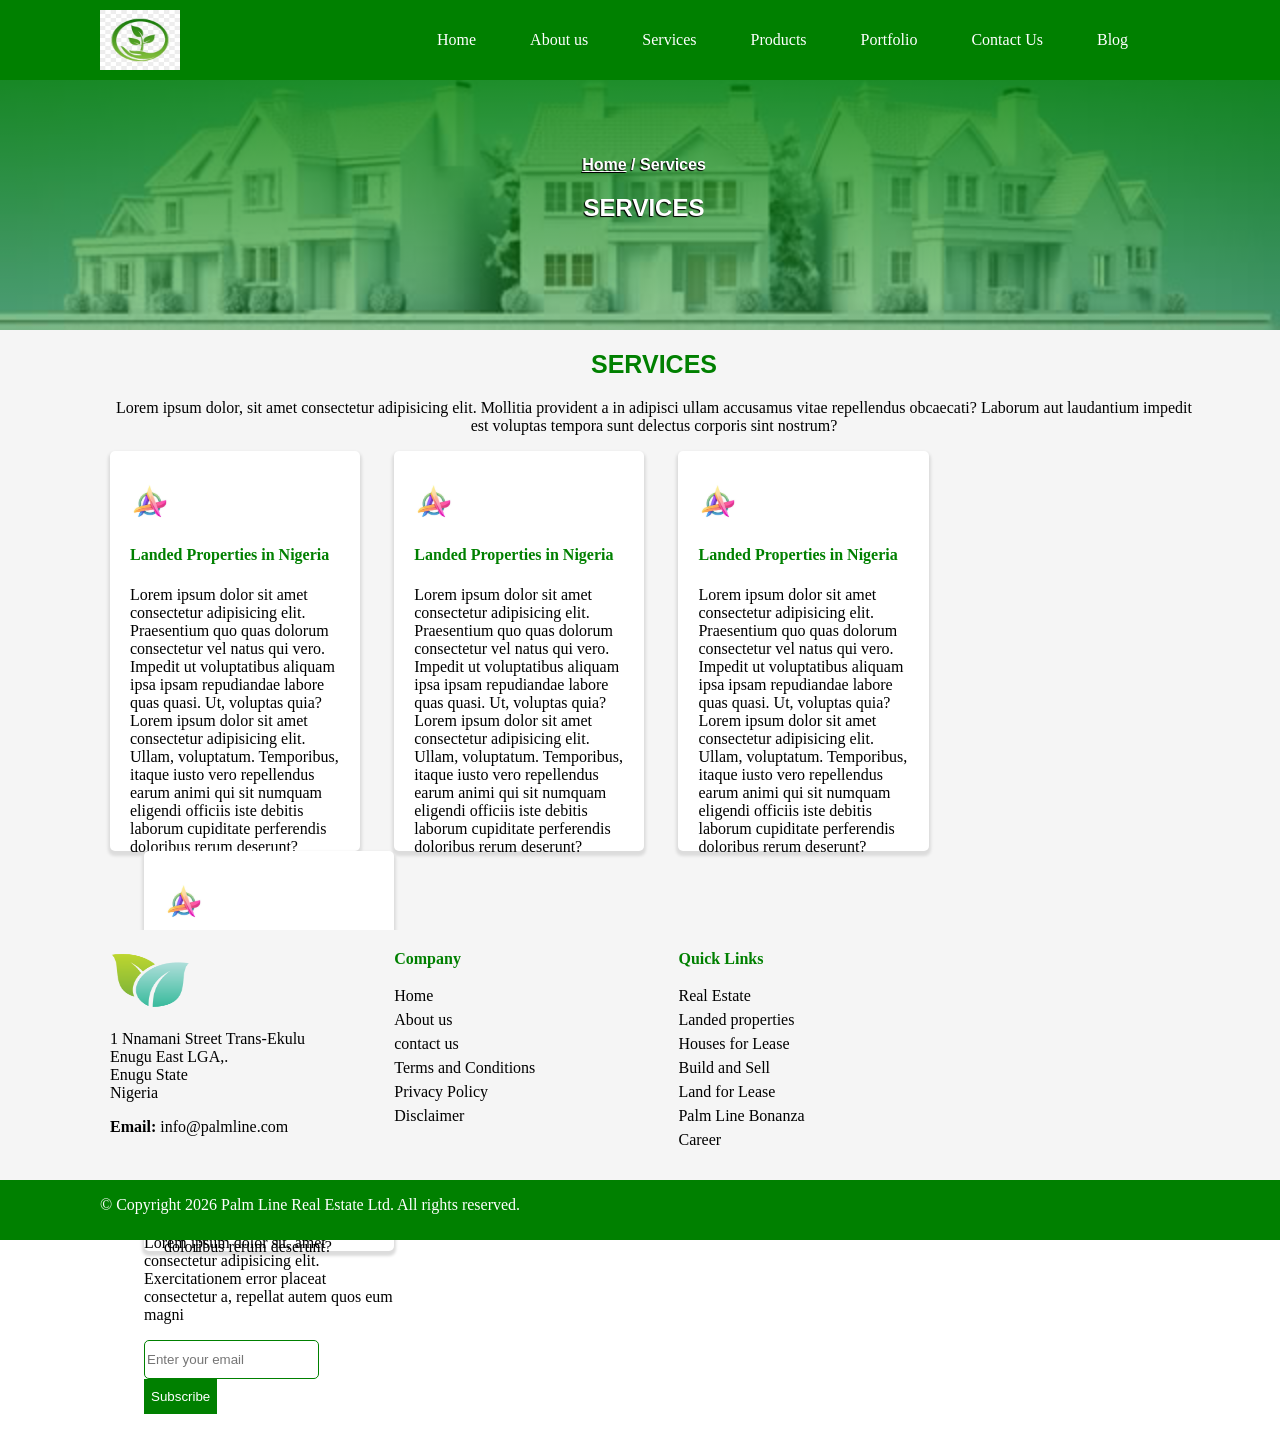
<file: services.html>
<!DOCTYPE html>
<html lang="en">
<head>
    <meta charset="UTF-8">
    <meta name="viewport" content="width=device-width, initial-scale=1.0">
    <meta name="description" content="Palm Line Real Estate mission and Vision">
    <link rel="stylesheet" href="css/style.css" type="text/css">
    <title>Palm line | Services</title>
</head>
<body>
    <!--header begings-->
    <header id="header">
        <div class="nav">
            <div class="logo">
                <a href="index.html">
                    <img src="image/picturepng.png" alt="logo">
                </a>
            </div>
            <div class="navbar">
                <ul>
                    <li><a href="index.html">Home</a></li>
                    <li><a href="about-us.html">About us</a></li>
                    <li><a href="services.html">Services</a></li>
                    <li><a href="products.html">Products</a></li>
                    <li><a href="portfolio.html">Portfolio</a></li>
                    <li><a href="contact-us.html">Contact Us</a></li>
                    <li><a href="blog.html">Blog</a></li>
                </ul>
            </div>
        </div>
    </header> <!--header ends-->
    <div class="hero1">
        <div class="myhero1">
             <!-- breadcrumb -->
              <ul>
                <li><a href="index.html">Home</a></li>
                <li>/ Services</li>
              </ul>
              <h2>SERVICES</h2>
        </div>
    </div><!--hero section ends-->
    <!--main begins-->
    <main id="main">
       <!--section about us begins-->
       <!--<section id="about">
          <div class="about">
            <span>ABOUT US</span>
            <div class="my_about">
                <p>
                    Lorem ipsum dolor sit amet consectetur adipisicing elit.
                     Sequi dolor ducimus deleniti repellendus eum at sit consequatur deserunt?
                      Quam porro, reprehenderit blanditiis molestias corrupti voluptas
                       accusantium ea itaque temporibus eligendi.
                </p>
                <ul>
                    <li>Property developments</li>
                    <li>Land lease</li>
                    <li>Property management</li>
                    <li>Real estate development</li>
                    <li>House agent</li>
                    <li>Property sales</li>
                    <li>Land agent</li>
                    <li>Real estate development</li>
                </ul>
            </div>
            <div class="my_about aba">
                <p>
                    Lorem ipsum dolor sit amet consectetur adipisicing elit.
                     Delectus voluptatem itaque placeat facilis fuga quisquam a blanditiis,
                      impedit cum recusandae. Quod qui dignissimos quibusdam rem fuga reprehenderit,
                       deleniti quis facilis.
                </p>
                <p>
                    Lorem ipsum dolor sit amet consectetur adipisicing elit. Minus amet eos, 
                    ipsum voluptates alias earum. Quos alias architecto quo, illo nobis repellendus, 
                    nisi iusto ea dicta porro et atque necessitatibus?
                </p>
                <a href="">Learn More</a>
            </div>
          </div>
       </section>--><!--section about ends-->
       <!-- section services begins -->
        <section id="services">
            <div class="services">
                <span>SERVICES</span>
                <p>
                    Lorem ipsum dolor, sit amet consectetur adipisicing elit. 
                    Mollitia provident a in adipisci ullam accusamus vitae repellendus obcaecati? 
                    Laborum aut laudantium impedit est voluptas tempora sunt delectus corporis sint nostrum?
                </p>
                <div class="myserve obi">
                    <img src="image/magnific image.jpg" alt="services">
                    <h4><a href="#">Landed Properties in Nigeria</a></h4>
                    <p>
                        Lorem ipsum dolor sit amet consectetur adipisicing elit. 
                        Praesentium quo quas dolorum consectetur vel natus qui vero. Impedit ut 
                        voluptatibus aliquam ipsa ipsam repudiandae labore quas quasi. 
                        Ut, voluptas quia?
                        Lorem ipsum dolor sit amet consectetur adipisicing elit. Ullam, voluptatum. 
                        Temporibus, itaque iusto vero repellendus earum animi qui sit numquam eligendi 
                        officiis iste debitis laborum cupiditate perferendis doloribus rerum deserunt?
                    </p>
                </div>
                <div class="myserve">
                    <img src="image/magnific image.jpg" alt="services">
                    <h4><a href="#">Landed Properties in Nigeria</a></h4>
                    <p>
                        Lorem ipsum dolor sit amet consectetur adipisicing elit. 
                        Praesentium quo quas dolorum consectetur vel natus qui vero. Impedit ut 
                        voluptatibus aliquam ipsa ipsam repudiandae labore quas quasi. 
                        Ut, voluptas quia?
                        Lorem ipsum dolor sit amet consectetur adipisicing elit. Ullam, voluptatum. 
                        Temporibus, itaque iusto vero repellendus earum animi qui sit numquam eligendi 
                        officiis iste debitis laborum cupiditate perferendis doloribus rerum deserunt?
                    </p>
                </div>
                <div class="myserve">
                    <img src="image/magnific image.jpg" alt="services">
                    <h4><a href="#">Landed Properties in Nigeria</a></h4>
                    <p>
                        Lorem ipsum dolor sit amet consectetur adipisicing elit. 
                        Praesentium quo quas dolorum consectetur vel natus qui vero. Impedit ut 
                        voluptatibus aliquam ipsa ipsam repudiandae labore quas quasi. 
                        Ut, voluptas quia?
                        Lorem ipsum dolor sit amet consectetur adipisicing elit. Ullam, voluptatum. 
                        Temporibus, itaque iusto vero repellendus earum animi qui sit numquam eligendi 
                        officiis iste debitis laborum cupiditate perferendis doloribus rerum deserunt?
                    </p>
                </div>
                <div class="myserve">
                    <img src="image/magnific image.jpg" alt="services">
                    <h4><a href="#">Landed Properties in Nigeria</a></h4>
                    <p>
                        Lorem ipsum dolor sit amet consectetur adipisicing elit. 
                        Praesentium quo quas dolorum consectetur vel natus qui vero. Impedit ut 
                        voluptatibus aliquam ipsa ipsam repudiandae labore quas quasi. 
                        Ut, voluptas quia?
                        Lorem ipsum dolor sit amet consectetur adipisicing elit. Ullam, voluptatum. 
                        Temporibus, itaque iusto vero repellendus earum animi qui sit numquam eligendi 
                        officiis iste debitis laborum cupiditate perferendis doloribus rerum deserunt?
                    </p>
                </div>
            </div>
        </section><!--section services ends-->
        <!-- section products begins -->
         <!--<section id="products">
            <div class="products">
                <span>PRODUCTS</span>
                <p>
                    Lorem ipsum dolor sit amet consectetur adipisicing elit. 
                    Sunt similique sequi esse reprehenderit, ratione alias perspiciatis repudiandae 
                    dolorum quasi est, incidunt in debitis voluptatum, doloremque corporis consequatur 
                    ipsa sint corrupti.
                </p>
                <div class="myproducts bobi">
                    <img src="image/realestate 3 img.jpg" alt="products">
                    <h4>4 Bedroom duplex for sale</h4>
                    <p>
                        Lorem, ipsum dolor sit amet consectetur adipisicing elit. 
                        Possimus molestias saepe vero adipisci facilis harum delectus sunt. 
                        Reprehenderit, itaque officiis minus v
                    </p>
                    <a href="#">Order now</a>
                </div>
                <div class="myproducts">
                    <img src="image/realestate 3 img.jpg" alt="products">
                    <h4>4 Bedroom duplex for sale</h4>
                    <p>
                        Lorem, ipsum dolor sit amet consectetur adipisicing elit. 
                        Possimus molestias saepe vero adipisci facilis harum delectus sunt. 
                        Reprehenderit, itaque officiis minus v
                    </p>
                    <a href="#">Order now</a>
                </div>
                <div class="myproducts">
                    <img src="image/realestate 3 img.jpg" alt="products">
                    <h4>4 Bedroom duplex for sale</h4>
                    <p>
                        Lorem, ipsum dolor sit amet consectetur adipisicing elit. 
                        Possimus molestias saepe vero adipisci facilis harum delectus sunt. 
                        Reprehenderit, itaque officiis minus v
                    </p>
                    <a href="#">Order now</a>
                </div>
            </div>
        </section>--><!--section products ends-->
        <!-- section portfolio begins -->
         <!--<section id="portfolio">
            <div class="portfolio">
                <span>PORTFOLIO</span>
                <p>
                    Lorem ipsum dolor sit amet consectetur adipisicing elit. 
                    Recusandae porro est pariatur quibusdam quia explicabo libero 
                    iste architecto inventore? Ut dicta id culpa rerum amet nesciunt molestias laborum nobis. Quos!
                </p>
                <div class="my_portfolio ada">
                    <div class="appear">
                        <p>Palm Line Lagos Estate</p>
                        <a href="#">View</a>
                    </div>
                </div>
                <div class="my_portfolio">
                    <div class="appear">
                        <p>Palm Line Lagos Estate</p>
                        <a href="#">View</a>
                    </div>
                </div>
                <div class="my_portfolio">
                    <div class="appear">
                        <p>Palm Line Lagos Estate</p>
                        <a href="#">View</a>
                    </div>
                </div>
            </div>
         </section>--><!--section portfolio ends-->
         <!-- section blog begins -->
          <!--<section id="blog">
            <div class="blog">
                <span>BLOG</span>
                <p class="amy">
                    Lorem ipsum dolor sit amet consectetur adipisicing elit. 
                    Suscipit esse at assumenda nemo voluptatem, ullam laborum obcaecati 
                    dolores ad voluptate eligendi, veritatis minima expedita porro dignissimos 
                    consequatur ab error doloribus?
                </p>
                <div class="my_blog">
                    <img src="image/realestate 3 img.jpg" alt="blog post">
                    <h4>Palm Line New Property Promo</h4>
                    <p>
                        Lorem ipsum dolor sit amet, consectetur adipisicing elit. 
                        Suscipit iure dolorum asperiores harum odit consectetur? 
                        Tenetur quibusdam dicta, facilis laboriosam 
                    </p>
                    <a href="#">Read More</a>
                </div>
                <div class="my_blog nnena">
                    <img src="image/realestate 3 img.jpg" alt="blog post">
                    <h4>Palm Line New Property Promo</h4>
                    <p>
                        Lorem ipsum dolor sit amet, consectetur adipisicing elit. 
                        Suscipit iure dolorum asperiores harum odit consectetur? 
                        Tenetur quibusdam dicta, facilis laboriosam 
                    </p>
                    <a href="#">Read More</a>
                </div>
            </div>
          </section>--><!--section blog ends-->
          <!-- section contact us begins -->
           <!--<section id="contact">
            <div class="contact">
                <span>CONTACT US</span>
                <p>
                    Lorem ipsum, dolor sit amet consectetur adipisicing elit. 
                    Asperiores fugiat excepturi architecto obcaecati doloremque? 
                    Blanditiis fugit ex, expedita accusamus omnis ullam? Minima 
                    laboriosam perferendis at repellat minus nesciunt labore voluptas?
                </p>
                <div class="map">
                    <div class="hold">
                        <h4>Location:</h4>
                        <p>
                            1 Nnamani Street Trans-Ekulu Enugu
                        </p>
                    </div>
                    <div class="hold rat">
                        <h4>Email:</h4>
                        <p>
                            info@palmlineestate.com
                        </p>
                    </div>
                    <div class="hold rat">
                        <h4>Call:</h4>
                        <p>
                            09043434343
                        </p>
                    </div>
                    <div class="hold rat cat">
                        <iframe src="https://www.google.com/maps/embed?pb=!1m18!1m12!1m3!1d3964.2693185222297!2d7.498555674719006!3d6.487540223580739!2m3!1f0!2f0!3f0!3m2!1i1024!2i768!4f13.1!3m3!1m2!1s0x1044a30cf99b8281%3A0x6b6a0acb9dd3abe9!2s1%20Nnamani%20St%2C%20Trans-Ekulu%2C%20Enugu%20400103%2C%20Enugu!5e0!3m2!1sen!2sng!4v1780411104634!5m2!1sen!2sng" width="100%" height="260" style="border:0;" allowfullscreen="" loading="lazy" referrerpolicy="no-referrer-when-downgrade"></iframe>
                    </div>
                </div>
                <div class="message">
                    <form action="" method="post" enctype="multipart/form-data" autocomplete="00">
                    <div class="mercy">
                        <label for="fullname">Your Name</label>
                        <input type="text" name="fullname" id="fullname" placeholder="Enter your full name" required>
                    </div>
                    <div class="mercy">
                         <label for="email">Your Email</label>
                        <input type="email" name="email" id="email" placeholder="Enter your email" required>
                    </div>
                     <div class="mercy op">
                        <label for="phone">Phone Number</label>
                        <input type="tel" name="phone" id="phone" placeholder="Enter your phone number" required>
                    </div>
                    <div class="mercy op">
                         <label for="address">Address</label>
                        <input type="address" name="address" id="address" placeholder="Enter your address" required>
                    </div>
                    <div class="mercy op pp">
                         <label for="address">Subject</label>
                        <input type="address" name="subject" id="subject" placeholder="Enter your subject" required>
                    </div>
                    <div class="mercy op pp rp">
                        <label for="message">message</label>
                        <textarea name="messages" id="message" placeholder="write your message here...." cols="88" rows="12"></textarea>
                    </div>
                    <div class="mercy op pp cp">
                        <button type="submit" title="Send Message" name="submit">Send Message</button>
                    </div>
                    </form>
                </div>
            </div>
           </section>--><!--section contact us ends-->
           </main><!--main ends-->
           <!-- section footer begins -->
            <footer id="footer">
                <div class="main_footer">
                    <div class="footer">
                        <div class="my_footer foot">
                            <img src="image/logoimage.png" alt="footer logo">
                            <p>
                                1 Nnamani Street Trans-Ekulu <br>
                                Enugu East LGA,. <br>
                                Enugu State <br>
                                Nigeria
                            </p>
                            <p>
                                <b>Email: </b> info@palmline.com
                            </p>
                        </div>
                        <div class="my_footer">
                            <h6>Company</h6>
                            <ul>
                                <li><a href="index.html">Home</a></li>
                                <li><a href="#">About us</a></li>
                                <li><a href="#">contact us</a></li>
                                <li><a href="#">Terms and Conditions</a></li>
                                <li><a href="#">Privacy Policy</a></li>
                                <li><a href="#">Disclaimer</a></li>
                            </ul>
                        </div>
                        <div class="my_footer">
                            <h6>Quick Links</h6>
                            <ul>
                                <li><a href="#">Real Estate</a></li>
                                <li><a href="#">Landed properties</a></li>
                                <li><a href="#">Houses for Lease</a></li>
                                <li><a href="#">Build and Sell</a></li>
                                <li><a href="#">Land for Lease</a></li>
                                <li><a href="#">Palm Line Bonanza</a></li>
                                <li><a href="#">Career</a></li>
                            </ul>
                        </div>
                        <div class="my_footer">
                            <h6>News Letter</h6>
                            <p>
                                Lorem ipsum dolor sit, amet consectetur adipisicing elit. 
                                Exercitationem error placeat consectetur a, repellat autem quos 
                                eum magni 
                            </p>
                            <form action="" method="post" enctype="multipart/form-data">
                                <input type="text" name="subscribe" required placeholder="Enter your email">
                                <button type="submit" name="mysubmit" title="subscribe">Subscribe</button>
                            </form>
                        </div>
                    </div>
                </div>
                <div class="minor_footer">
                    <p>
                        &copy; Copyright 2026 Palm Line Real Estate Ltd. All rights reserved.
                    </p>
                </div>
            </footer><!--section footer ends-->
</body>
</html>
</file>
<file: css/style.css>
body{
    padding: 0 ;
    margin: 0;
}
/*header begings*/
#header{
    width: 100%;
    height: 80px;
    float: left;
    background-color: green;
    position: fixed;
    z-index: 1000;
}
.nav{
    width: 85%;
    height: 60px;
    float: left;
    background-color:none;
    margin-left: 100px;
    margin-top: 10px;
}
.logo{
    width: 80px;
    height: 60px;
    float: left;
    background-color:none;
}
.logo a img{
    width: 100%;
    height: 60px;
}
.navbar{
    width: 75%;
    height: 60px;
    float: right;
    background-color:none;
}
.navbar ul{
    list-style: none;
}
.navbar ul li{
    display: inline;
    background-color:none;
}
.navbar ul li a{
    display: inline;
    padding: 7px 25px;
    line-height: 1.8em;
    text-decoration: none;
    color: white;
}
.navbar ul li a:hover{
    color: yellowgreen;
}
/*
header ends
====================================================================================
hero section begings
*/
.hero{
    width: 100%;
    height: 450px;
    float: left;
    background-color: brown;
    background-image: linear-gradient(rgba(0, 128, 0, 0.811), rgba(0, 128, 0, 0.419)), url(../image/realestate\ 4\ img.jpg);
    background-repeat: no-repeat;
    background-size: cover;
    background-position: center;
    margin-top: 80px;
}
.hero1{
    width: 100%;
    height: 250px;
    float: left;
    background-color: brown;
    background-image: linear-gradient(rgba(0, 128, 0, 0.811), rgba(0, 128, 0, 0.419)), url(../image/realestate\ 4\ img.jpg);
    background-repeat: no-repeat;
    background-size: cover;
    background-position: center;
    margin-top: 80px;
}
.myhero{
   width: 85%;
     height: auto;
     float: left;
     background-color:none;
     margin-left: 100px;
     margin-top: 150px;
     text-align: center;
     padding: 20px 0;
     border-radius: 100px;
     text-shadow: -1px 1px 1px black;
     color: white;
     font-weight: bold;
     font-family: 'Segoe UI', Tahoma, Geneva, Verdana, sans-serif;
}
.myhero1{
   width: 85%;
     height: auto;
     float: left;
     background-color:none;
     margin-left: 100px;
     margin-top: 40px;
     text-align: center;
     padding: 20px 0;
     border-radius: 100px;
     text-shadow: -1px 1px 1px black;
     color: white;
     font-weight: bold;
     font-family: 'Segoe UI', Tahoma, Geneva, Verdana, sans-serif;
}
.myhero1 ul{
    list-style: none;
    padding-left: 0;
}
.myhero1 ul li{
    display: inline;
}
.myhero1 ul li a{
    color: white;
}
.myhero a{
    border: 1px solid white;
    padding: 7px 25px;
    line-height: 4.0em;
    border-radius: 25px;
    text-decoration: none;
    color: white;
}
.myhero a:hover{
    color: yellowgreen;
    border-color: yellowgreen;
}
/*
hero section ends 
==========================================================================
main begins
*/
#main{
    width: 100%;
    height: auto;
    float: left;
}
/*
section about begins
*/
#about{
 width: 100%;
 height: 400px;
 float: left;
 background-color: none;
}
.about{
    width: 85%;
    height: 400px;
    float: left;
    background-color: none;
    margin-left: 100px;
}
.about span{
    width: 100%;
    float: left;
    text-align: center;
    padding: 20px 0;
    font-size: 20px;
    font-weight: bolder;
    font-family: 'Segoe UI', Tahoma, Geneva, Verdana, sans-serif;
    color: green;
}
.myhero p{
    padding: 0 20px;
}
.my_about{
    width: 47%;
    height: 300px;
    float: left;
    background-color: none;
}
.aba{
    float: right!important;
}
.my_about ul{
    list-style: none;
    padding-left: 0;
}
.my_about ul li{
    padding: 3px 0;
}
.my_about a{
    border: 1px solid green;
    padding: 10px 25px;
    line-height: 5.0em;
    text-decoration: none;
    color: green;
    border-radius: 7px;
}
.my_about a:hover{
    background-color: green;
    color: white;
}
/*
section about ends
============================
section services begins
*/
#services{
    width: 100%;
    height: 600px;
    float: left;
    background-color: whitesmoke;
}
.services{
    width: 85%;
    height: 600px;
    float: left;
    background-color: none;
    margin-left: 110px;
}
.services span{
    width: 100%;
    float: left;
    text-align: center;
    padding: 20px 0;
    font-size: 25px;
    font-weight: bolder;
    color: green;
    font-family: 'Segoe UI', Tahoma, Geneva, Verdana, sans-serif; 
}
.services p{
    text-align: center;
}
.myserve{
    width: 23%;
    height: 400px;
    float: left;
    margin-left: 34px;
    background-color: white;
    border-radius: 5px;
    box-shadow: 0 3px 3px 2px gainsboro;
}
.myserve:hover{
    width: 23%;
    height: 400px;
    float: left;
    margin-left: 34px;
    background-color: green;
    border-radius: 5px;
    box-shadow: 0 3px 3px 2px gainsboro;
    cursor: alias;
    
}
.obi{
    margin-left: 0!important;
}
.myserve img{
    width: 40px;
    height: 40px;
    border-radius: 50px;
    margin-left: 20px;
    margin-top: 30px;
}
.myserve h4{
    padding: 0 20px;
}
.myserve p{
    padding: 0 20px;
    text-align: left;
}
.myserve a{
    text-decoration: none;
    color: green;
}
.myserve:hover a,
.myserve:hover p{
    color: white;
}
/*
section services ends
===================================
section products begins
*/
#products{
    width: 100%;
    height: 600px;
    float: left;
    background-color: none;
}
.products{
    width: 85%;
    height: 600px;
    float: left;
    background-color: none;
    margin-left: 110px;
}
.products span{
    width: 100%;
    float: left;
    text-align: center;
    padding: 20px 0;
    font-size: 25px;
    font-weight: bolder;
    color: green;
    font-family: 'Segoe UI', Tahoma, Geneva, Verdana, sans-serif;
}
.products p{
    text-align: center;
}
.myproducts{
    width: 32%;
    height: 440px;
    float: left;
    background-color: whitesmoke;
    margin-left: 25px;
    box-shadow: 0 3px 3px 2px gainsboro;
}
.bobi{
    margin-left: 0!important;
}
.myproducts img{
    width: 100%;
    height: 280px;
    float: left;
    clip-path: polygon(0% 0%, 100% 0%, 100% 87%, 75% 87%, 75% 100%, 52% 87%, 0% 87%);
}
.myproducts h4{
    padding: 0 20px;
    color: green;
    line-height: 2.5em;
    padding-bottom: 0;
    margin-bottom: 0;
}
.myproducts p{
    margin-top: 0;
    padding-top: 0;
    padding-left: 20px;
    padding-right: 20px;
    text-align: left;
}
.myproducts a{
    border: 1px solid green;
    margin-left: 20px;
    padding: 7px 25px;
    text-decoration: none;
    color: white;
    background-color: green;
    border-radius: 50px;
}
/*
section products ends
============================
section portfolio begins
*/
#portfolio{
    width: 100%;
    height: 400px;
    float: left;
    background-color: none;
}
.portfolio{
    width: 85%;
    height: 400px;
    float: left;
    background-color: none;
    margin-left: 110px;
}
.portfolio span{
    width: 100%;
    float: left;
    text-align: center;
    color: green;
    font-size: 25px;
    font-weight: bolder;
    font-family: 'Segoe UI', Tahoma, Geneva, Verdana, sans-serif;
    padding: 20px 0;
}
.portfolio p{
    text-align: center;
}
.my_portfolio{
    width: 32%;
    height: 250px;
    float: left;
    background-color: none;
    margin-left: 24px;
    background-image: url(../image/realestate\ 4\ img.jpg);
    background-position: center;
    background-repeat: no-repeat;
    background-size: cover;
    position: relative;
}
.my_portfolio:hover{
    width: 32%;
    height: 250px;
    float: left;
    background-color: none;
    margin-left: 24px;
    background-image: url(../image/realestate\ 4\ img.jpg);
    background-position: center;
    background-repeat: no-repeat;
    background-size: cover;
    animation: expand 0.4s linear forwards;
}
@keyframes expand {
    from{background-size: 500px;}
    to{background-size: 550px;}
}
.ada{
    margin-left: 0!important;
}
.appear{
    width: 97%;
    height: 80px;
    float: left;
    background-color: green;
    margin-left: 5px;
    position: absolute;
    bottom: 0;
    opacity: 0.85;
    display: none;
}
.appear p{
    width: 60%;
    height: auto;
    float: left;
    text-align: left;
    padding-left: 10px;
    color: white;
    font-weight: 700;
}
.appear a{
    float: right;
    border: 1px solid white;
    margin-right: 10px;
    margin-top: 20px;
    padding: 3px 15px;
    text-decoration: none;
    color: white;
    border-radius: 5px;
}
.my_portfolio:hover .appear{
    display: block;
}
/*
section portfolio ends
=============================
section blog begins
*/
#blog{
    width: 100%;
    height: 600px;
    float: left;
    background-color: whitesmoke;
}
.blog{
    width: 85%;
    height: 600px;
    float: left;
    background-color: none;
    margin-left: 110px;
}
.blog span{
    width: 100%;
    float: left;
    text-align: center;
    font-weight: bolder;
    font-size: 25px;
    font-family: 'Segoe UI', Tahoma, Geneva, Verdana, sans-serif;
    color: green;
    padding: 20px 0;
}
.amy{
    text-align: center;
}
.my_blog{
    width: 47%;
    height: 430px;
    float: left;
    background-color: white;
    box-shadow: 0 3px 3px 2px gainsboro;
}
.my_blog:hover{
    width: 47%;
    height: 430px;
    float: left;
    background-color: green;
    box-shadow: 0 3px 3px 2px gainsboro;
    cursor: alias;
}
.nnena{
    float: right!important;
}
.my_blog img{
    width: 100%;
    height: 280px;
    clip-path: polygon(0% 0%, 100% 0%, 100% 20%, 100% 80%, 80% 100%, 20% 100%, 0% 80%, 0% 20%);
}
.my_blog h4{
    margin-top: 0;
    padding: 5px;
    padding-bottom: 0;
    margin-bottom: 0;
    color: green;
    padding: 0 20px;
    font-size: 18px;
}
.my_blog p{
    padding: 0 20px;
}
.my_blog a{
    margin-left: 20px;
    border: 1px solid green;
    padding: 7px 25px;
    line-height: 2.8em;
    border-radius: 25px;
    text-decoration: none;
    color: white;
    background-color: green;
}
.my_blog a{
    margin-left: 20px;
    border: 1px solid white;
    padding: 7px 25px;
    line-height: 2.8em;
    border-radius: 25px;
    text-decoration: none;
    color: white;
    background-color: green;
}
.my_blog:hover p,
.my_blog:hover a,
.my_blog:hover h4{
    color: white;
}
/*
section blog ends
========================
section contact us begins
*/
#contact{
    width: 100%;
    height: 680px;
    float: left;
    background-color: none;
}
.contact{
    width: 85%;
    height: 6e0px;
    float: left;
    background-color: none;
    margin-left: 110px;
}
.contact span{
    width: 100%;
    float: left;
    text-align: center;
    padding: 20px 0;
    font-size: 25px;
    font-weight: bolder;
    font-family: 'Segoe UI', Tahoma, Geneva, Verdana, sans-serif;
    color: green;
}
.contact p{
    text-align: center;
}
.map{
    width: 43%;
    float: left;
}
.message{
    width: 55%;
    float: right; 
}
.map,
.message{
    height: 500px;
    border-top: 3px solid green;
    border-bottom: 3px solid green;
    background-color: white;
    box-shadow: 0 3px 3px 2px gainsboro;
}
.hold{
    width: 92%;
    height: 60px;
    float: left;
    background-color: none; 
    margin-left: 21px;
    margin-top: 20px;
}
.hold h4{
    padding-top: 0;
    margin-top: 0;
    float: left;
    margin-bottom: 0;
    padding-bottom: 0;
    color: green;
}
.hold p{
    float: left;
    margin-top: 6px;
    padding-top: 0;
    width: 100%;
    text-align: left;
}
.rat{
    margin-top: 5px!important;
}
.cat{
    height: 260px;
}
.mercy{
    width: 45%;
    height: 60px;
    float: left;
    background-color: none;
    margin-left: 21px;
    margin-top: 20px;
}
.mercy input{
    width: 97%;
    height: 35px;
}
.op{
    margin-top: 5px!important;
}
.pp{
    width: 95%;
}
.rp{
    height: 200px;
}
.cp{
    text-align: center;
}
.cp button{
    margin-top: 15px;
    padding: 10px 25px;
    border-radius: 25px;
    border: 1px solid green;
    background-color: green;
    color: white;
    cursor: pointer;
}
.cp button:hover{
    margin-top: 10px;
    padding: 10px 25px;
    border-radius: 25px;
    border: 1px solid green;
    background-color: white;
    color: green;
    cursor: pointer;
}
/*
section contact us ends
===============================
footer begins
*/
#footer{
    width: 100%;
    height: auto;
    float: left;
}
.main_footer{
    width: 100%;
    height: 250px;
    float: left;
    background-color: whitesmoke;
}
.minor_footer{
    width: 100%;
    height: 60px;
    float: left;
    background-color: green;
}
.footer{
    width: 85%;
    height: 250px;
    float: left;
    background-color: none;
    margin-left: 110px;
}
.my_footer{
    width: 23%;
    height: 250px;
    float: left;
    background-color: none;
    margin-left: 34px;
}
.foot{
    margin-left: 0!important;
}
.my_footer img{
    width: 80px;
    height: 60px;
    margin-top: 20px;
}
.my_footer h6{
    font-size: 16px;
    margin-top: 20px;
    margin-bottom: 0;
    padding-bottom: 0;
    color: green;
}
.my_footer ul{
    padding-left: 0;
    list-style: none;
}
.my_footer ul li{
    padding: 3px 0;
}
.my_footer ul li a{
    text-decoration: none;
    color: inherit;
}
.my_footer ul li a:hover{
    text-decoration: underline;
    color: green;
}
.my_footer input{
    height: 35px;
    border: 1px solid green;
    outline-color: green;
    border-radius: 5px;
}
.my_footer button{
    height: 35px;
    border: 1px solid green;
    background-color: green;
    color: white;
}
.minor_footer p{
    width: 85%;
    margin-left: 100px;
    color: white;
}
</file>
